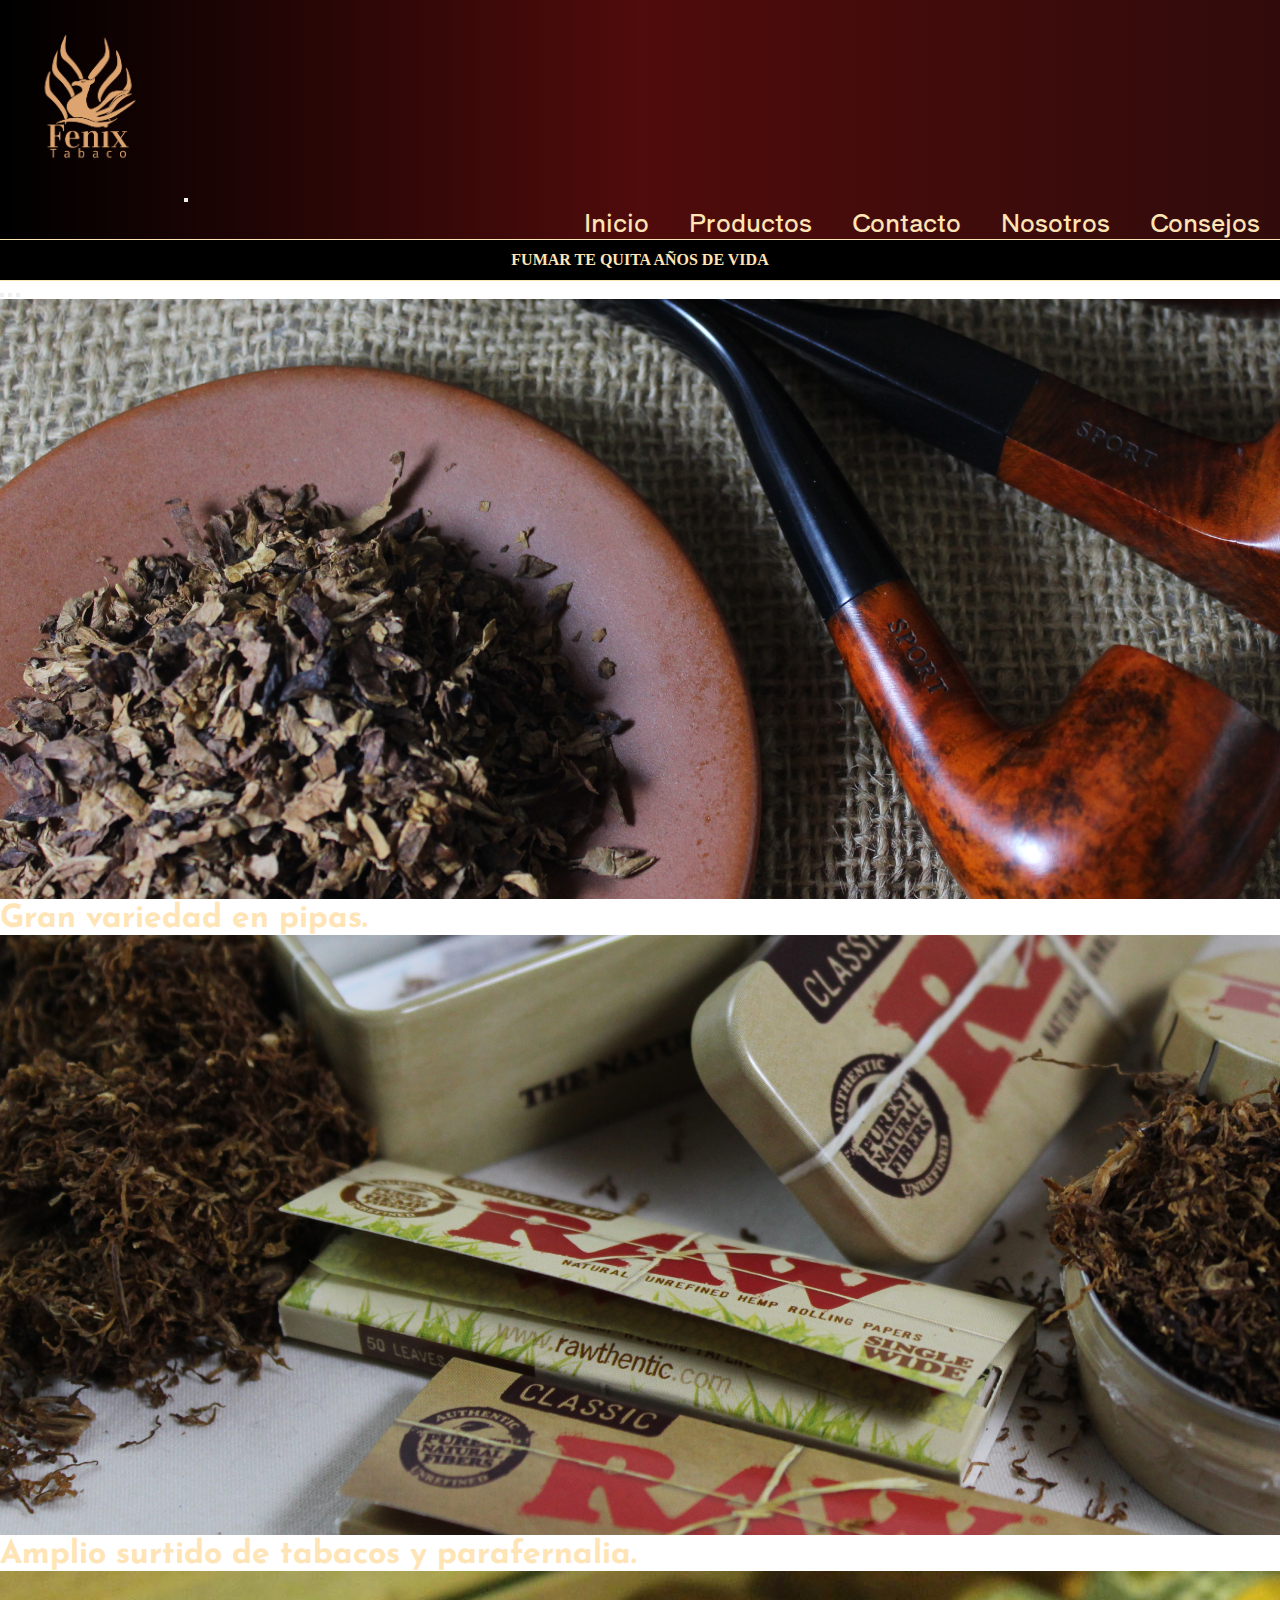
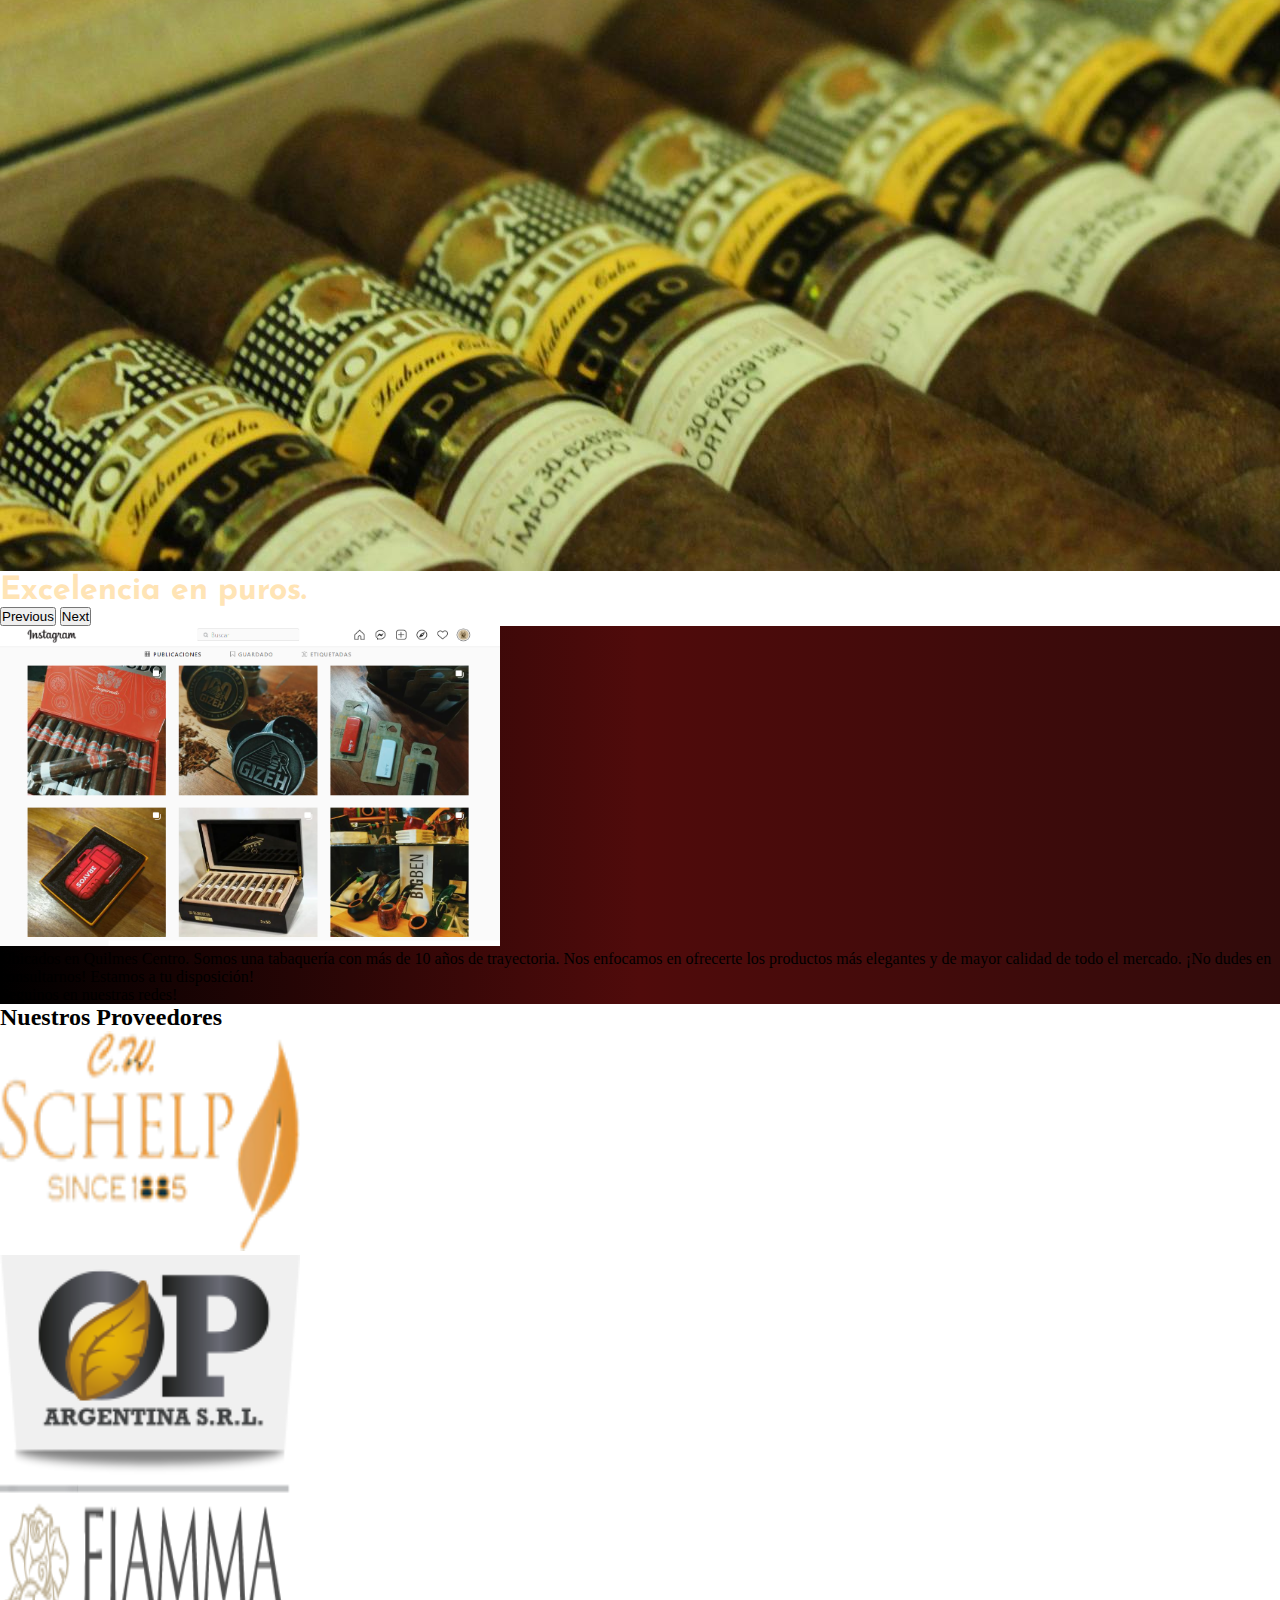
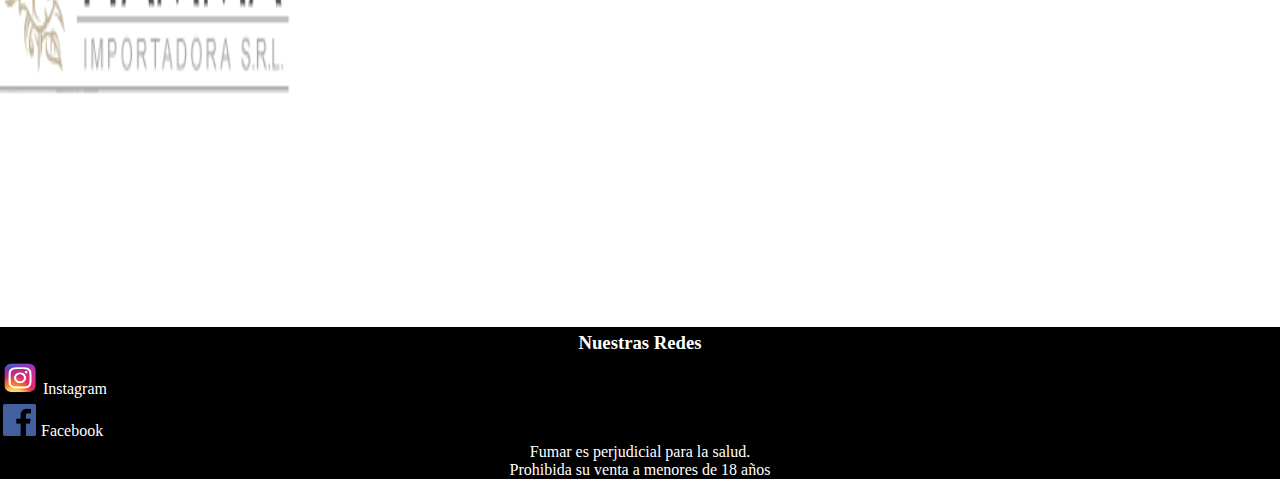
<file: index.html>
<!DOCTYPE html>
<html lang="en">

<head>
  <meta charset="UTF-8">
  <meta http-equiv="X-UA-Compatible" content="IE=edge">
  <meta name="viewport" content="width=device-width, initial-scale=1.0">
  <title>Fenix Tabaco | Home </title>
  <meta name="keywords" content="tabaco, cigarrillo, fumar, encendedor, pipa, filtro">
  <meta name="description" content="Somos una tabaquería con más de 10 años de trayectoria. Ubicados en Quilmes centro, vendemos todo tipo de productos de calidad y excelencia en el mercado">
  <link rel="shortcut icon" href="./img/Logo2.png">
  <link rel="stylesheet" href="./SASS/style.css">
  <link href="https://cdn.jsdelivr.net/npm/bootstrap@5.1.3/dist/css/bootstrap.min.css" rel="stylesheet"
    integrity="sha384-1BmE4kWBq78iYhFldvKuhfTAU6auU8tT94WrHftjDbrCEXSU1oBoqyl2QvZ6jIW3" crossorigin="anonymous">
  <link rel="preconnect" href="https://fonts.googleapis.com">
  <link rel="preconnect" href="https://fonts.gstatic.com" crossorigin>
  <link href="https://fonts.googleapis.com/css2?family=Shippori+Antique&display=swap" rel="stylesheet">
  <link href="https://fonts.googleapis.com/css2?family=Josefin+Sans:ital,wght@1,100;1,700&display=swap"
    rel="stylesheet">
  <link rel="stylesheet" href="https://cdnjs.cloudflare.com/ajax/libs/animate.css/4.1.1/animate.min.css" />

</head>

<body>

  <header class="header">

    <nav class="navbar navbar-expand-lg headerBg navbar-dark">
      <div class="container-fluid">

        <a href="./index.html"><img src="./img/Logo2.png" width="180" height="200" alt="Logo"></a>

        <button class="navbar-toggler" type="button" data-bs-toggle="collapse" data-bs-target="#navbarSupportedContent"
          aria-controls="navbarSupportedContent" aria-expanded="false" aria-label="Toggle navigation">
          <span class="navbar-toggler-icon"></span>
        </button>

        <div class="collapse navbar-collapse" id="navbarSupportedContent">
          <ul class="headerLista">
            <li class="nav-item">
              <a href="./index.html">Inicio</a>
            </li>
            <li class="nav-item">
              <a href="./views/productos.html">Productos</a>
            </li>
            <li class="nav-item">
              <a href="./views/contacto.html">Contacto</a>
            </li>
            <li class="nav-item">
              <a class="mobileNone" href="./views/nosotros.html">Nosotros</a>
            </li>
            <li class="nav-item">
              <a class="mobileNone" href="./views/info.html">Consejos</a>
            </li>
        </div>
      </div>
    </nav>

  </header>


  <div class="avisoTitle fd-tl">
    <h4>FUMAR TE QUITA AÑOS DE VIDA</h4>
  </div>

  <main class="containerMain bg-dark">
    <article class="mainDesc">

      <div id="carouselExampleCaptions" class="carousel slide" data-bs-ride="carousel">
        <div class="carousel-indicators">
          <button type="button" data-bs-target="#carouselExampleCaptions" data-bs-slide-to="0" class="active"
            aria-current="true" aria-label="Slide 1"></button>
          <button type="button" data-bs-target="#carouselExampleCaptions" data-bs-slide-to="1"
            aria-label="Slide 2"></button>
          <button type="button" data-bs-target="#carouselExampleCaptions" data-bs-slide-to="2"
            aria-label="Slide 3"></button>
        </div>
        <div class="carousel-inner container-fluid ">
          <div class="carousel-item active">
            <img src="./img/carrusel3.jpg" class="d-block w-100" height="" alt="...">
            <div class="carousel-caption d-md-block mainText">
              <p>Gran variedad en pipas.</p>
            </div>
          </div>
          <div class="carousel-item">
            <img src="./img/carrusel2.jpg" class="d-block w-100" height="" alt="...">
            <div class="carousel-caption d-md-block mainText">

              <p>Amplio surtido de tabacos y parafernalia.</p>
            </div>
          </div>
          <div class="carousel-item">
            <img src="./img/carrusel1.jpg" class="d-block w-100" height="" alt="...">
            <div class="carousel-caption d-md-block mainText">

              <p>Excelencia en puros.</p>
            </div>
          </div>
        </div>
        <button class="carousel-control-prev" type="button" data-bs-target="#carouselExampleCaptions"
          data-bs-slide="prev">
          <span class="carousel-control-prev-icon" aria-hidden="true"></span>
          <span class="visually-hidden">Previous</span>
        </button>
        <button class="carousel-control-next" type="button" data-bs-target="#carouselExampleCaptions"
          data-bs-slide="next">
          <span class="carousel-control-next-icon" aria-hidden="true"></span>
          <span class="visually-hidden">Next</span>
        </button>
      </div>
    </article>
  </main>

  <section class="containerSection">

    <div class="container-fluid">
      <div class="row">
        <div class="col-12 col-md-4 p-5">
          <a href="https://www.instagram.com/fenixtabaco/" target="_blank"><img src="./img/igfenix.png" width="500"
              height="320" alt="ig"></a>
        </div>
        <div class="col-12 col-md-8 row align-items-center">
          <p class="row animate__animated animate__shakeY text-light fs-3 text-light fst-italic">Ubicados en Quilmes Centro. Somos una tabaquería con más de 10 años de trayectoria. Nos enfocamos en
            ofrecerte los productos más elegantes y de mayor calidad de todo el mercado. ¡No dudes en
            consultarnos! Estamos a tu disposición!</p>
          <p class="row animate__animated animate__shakeY text-light fs-3 text-light fst-italic">Seguinos en nuestras redes!</p>
        </div>
      </div>
    </div>

  </section>

  <section>
    <aside class="containerAside">

      <div class="container-fluid p-3 bg-dark containerImg">
        <div class="row justify-content-center">

          <div class="row col-12 text-light containerTitle">
            <h2 class="row justify-content-center pb-5">Nuestros Proveedores</h2>
          </div>

          <div class="row justify-content-center col-12 col-md-6 col-lg-3">
            <img class="logo1" src="./img/prov1.png" alt="proveedor">
          </div>

          <div class="row justify-content-center col-12 col-md-6 col-lg-3">
            <img class="logo2" src="./img/prov2.png" alt="proveedor">
          </div>

          <div class="row justify-content-center col-12 col-md-6 col-lg-3">
            <img class="logo3" src="./img/prov3.png" alt="proveedor">
          </div>

          <div class="row justify-content-center col-12 col-md-6 col-lg-3">
            <img class="logo4" src="./img/prov4.png" alt="proveedor">
          </div>

        </div>
      </div>
      </div>

    </aside>
  </section>


  <footer class="footer fd-tl">
    <h3>Nuestras Redes</h3>
    <div class="footerLink">

      <a href="https://www.instagram.com/fenixtabaco/" target="_blank"><img src="./img/insta.png" width="35" height="32"
          alt="Instagram"><span>Instagram</span></a>
      <a href="https://www.facebook.com/fenixtabacoquilmes/" target="_blank"><img src="./img/face.png" width="33"
          height="32" alt="Facebook"><span>Facebook</span></a>
    </div>

    <div class="footerLey">
      <p>Fumar es perjudicial para la salud.</p>
      <p>Prohibida su venta a menores de 18 años</p>
    </div>

  </footer>

  <script src="https://cdn.jsdelivr.net/npm/bootstrap@5.1.3/dist/js/bootstrap.bundle.min.js"
    integrity="sha384-ka7Sk0Gln4gmtz2MlQnikT1wXgYsOg+OMhuP+IlRH9sENBO0LRn5q+8nbTov4+1p"
    crossorigin="anonymous"></script>

</body>

</html>
</file>
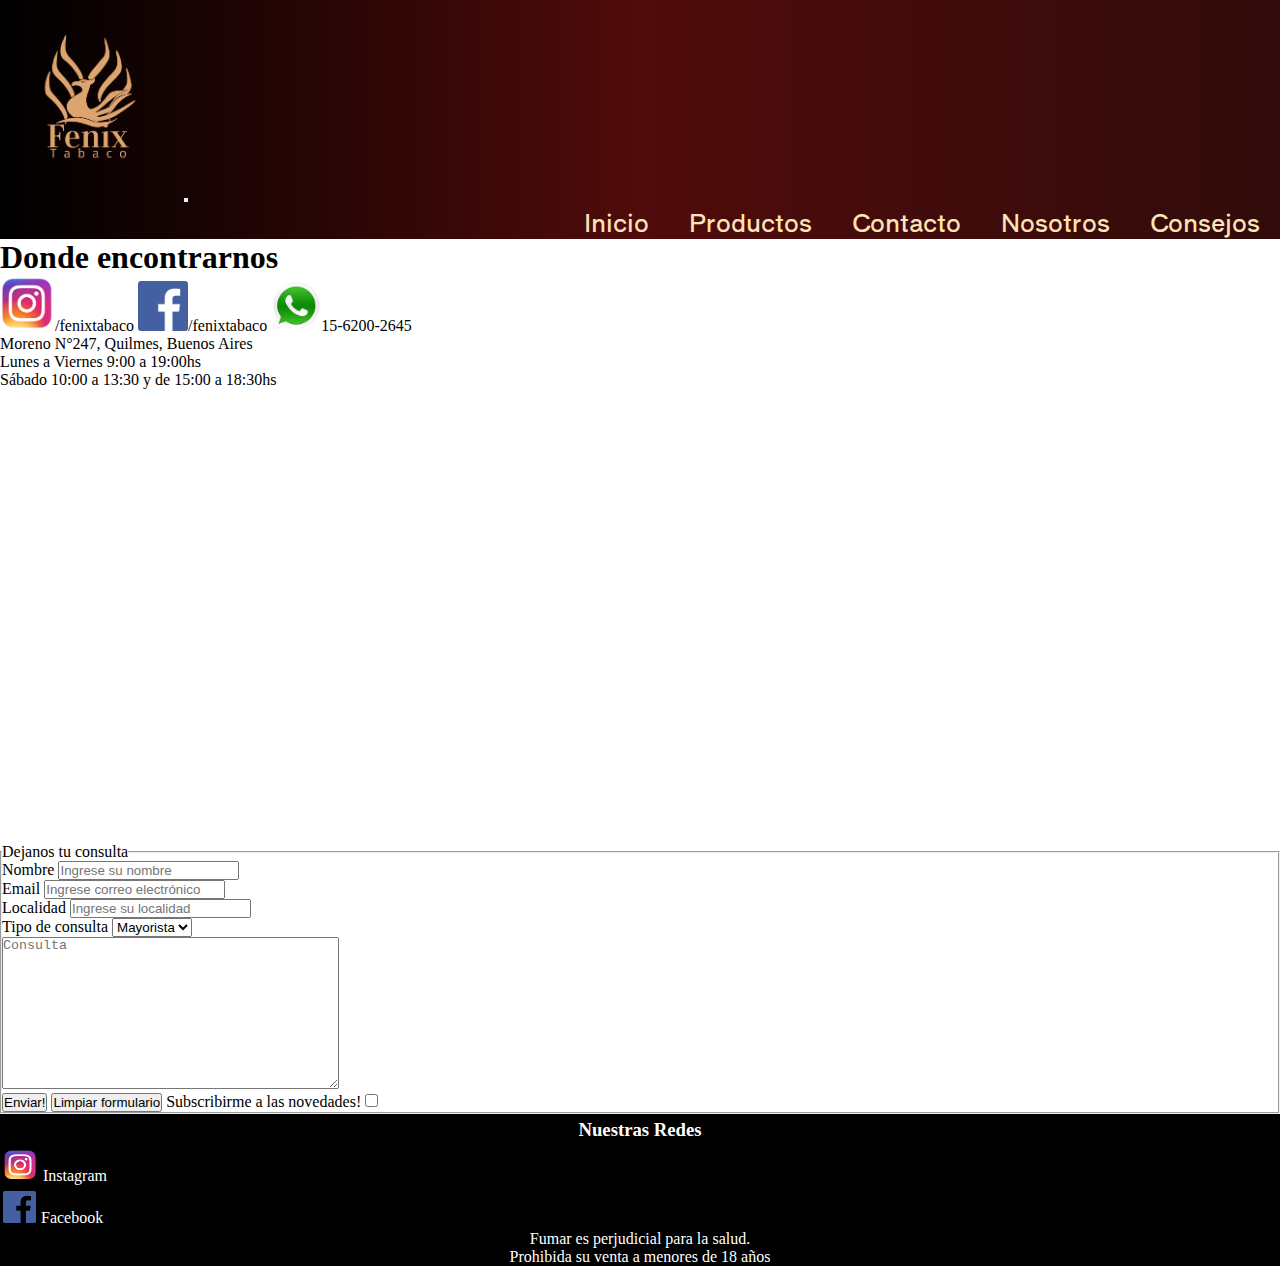
<file: views/contacto.html>
<!DOCTYPE html>
<html lang="en">

<head>
    <meta charset="UTF-8">
    <meta http-equiv="X-UA-Compatible" content="IE=edge">
    <meta name="viewport" content="width=device-width, initial-scale=1.0">
    <title>Fenix Tabaco | Contacto</title>
    <meta name="keywords" content="tabaco, cigarrillo, fumar, encendedor, pipa, filtro">
    <meta name="description" content="Somos una tabaquería con más de 10 años de trayectoria. Ubicados en Quilmes centro, vendemos todo tipo de productos de calidad y excelencia en el mercado">
    <link rel="shortcut icon" href="../img/Logo2.png">
    <link rel="stylesheet" href="../SASS/style.css">
    <link href="https://cdn.jsdelivr.net/npm/bootstrap@5.1.3/dist/css/bootstrap.min.css" rel="stylesheet"
        integrity="sha384-1BmE4kWBq78iYhFldvKuhfTAU6auU8tT94WrHftjDbrCEXSU1oBoqyl2QvZ6jIW3" crossorigin="anonymous">
    <link rel="preconnect" href="https://fonts.googleapis.com">
    <link rel="preconnect" href="https://fonts.gstatic.com" crossorigin>
    <link href="https://fonts.googleapis.com/css2?family=Shippori+Antique&display=swap" rel="stylesheet">
    <link href="https://fonts.googleapis.com/css2?family=Josefin+Sans:ital,wght@1,100;1,700&display=swap"
        rel="stylesheet">
</head>


<body>

    <header class="header">

        <nav class="navbar navbar-expand-lg headerBg navbar-dark ">
            <div class="container-fluid">

                <a href="../index.html"><img src="../img/Logo2.png" width="180" height="200" alt="Logo"></a>

                <button class="navbar-toggler" type="button" data-bs-toggle="collapse"
                    data-bs-target="#navbarSupportedContent" aria-controls="navbarSupportedContent"
                    aria-expanded="false" aria-label="Toggle navigation">
                    <span class="navbar-toggler-icon"></span>
                </button>

                <div class="collapse navbar-collapse" id="navbarSupportedContent">
                    <ul class="headerLista">
                        <li class="nav-item">
                            <a href="../index.html">Inicio</a>
                        </li>
                        <li class="nav-item">
                            <a href="./productos.html">Productos</a>
                        </li>
                        <li class="nav-item">
                            <a href="./contacto.html">Contacto</a>
                        </li>
                        <li class="nav-item">
                            <a class="mobileNone" href="./nosotros.html">Nosotros</a>
                        </li>
                        <li class="nav-item">
                            <a class="mobileNone" href="./info.html">Consejos</a>
                        </li>
                </div>
            </div>
        </nav>
    </header>

    <div class="titleContact fd-tl">
        <h1>Donde encontrarnos</h1>
    </div>

    <main class="containerContacto fd-ns">

        <article class="contacto">


            <div class="contactoRedes">
                <div class="contactoIcon">
                    <img src="../img/insta.png" width="55" height="55" alt=""><span>/fenixtabaco</span>
                    <img src="../img/face.png" width="50" height="50" alt=""><span>/fenixtabaco</span>
                    <img src="../img/wp.png" width="50" height="50" alt=""><span>15-6200-2645</span>
                </div>
                
                <div class="contactoDireccion">
                    <p>Moreno N°247, Quilmes, Buenos Aires</p>
                    <p>Lunes a Viernes 9:00 a 19:00hs</p>
                    <p>Sábado 10:00 a 13:30 y de 15:00 a 18:30hs</p>
                </div>
            </div>

            <div>
                <iframe class="contactoMapa"
                    src="https://www.google.com/maps/embed?pb=!1m18!1m12!1m3!1d204.97152496490645!2d-58.262898691598274!3d-34.716669639702005!2m3!1f0!2f0!3f0!3m2!1i1024!2i768!4f13.1!3m3!1m2!1s0x95a32e15194022c1%3A0xb30a63460f00228!2sFenix%20Tabaco!5e0!3m2!1ses!2sar!4v1637787140556!5m2!1ses!2sar"
                    width="600" height="450" style="border:0;" allowfullscreen="" loading="lazy"></iframe>
            </div>

        </article>
    </main>

    <section class="containerFormulario">
        <form action="" method="get">

            <fieldset class="containerFormularioA">
                <legend>Dejanos tu consulta</legend>

                <div class="form">
                    <label for="nombre"> Nombre</label>
                    <input type="text" id="nombre" placeholder="Ingrese su nombre" required>
                </div>

                <div class="form">
                    <label for="email"> Email</label>
                    <input type="email" name="email" id="email" placeholder="Ingrese correo electrónico" required>
                </div>

                <div class="form"><label for="localidad"> Localidad</label>
                    <input type="text" id="localidad" placeholder="Ingrese su localidad">
                </div>

                <div class="form">
                    <label for="Sucursales">Tipo de consulta</label>
                    <select name="Sucursales" id="Sucursales">
                        <option value="Q">Mayorista</option>
                        <option value="B">Minorista</option>
                    </select>
                </div>


                <textarea class="form" name="" id="" cols="40" rows="10" placeholder="Consulta"></textarea>

                <div class="containerFormularioSc">
                    <input class="boton" type="submit" value="Enviar!">
                    <input class="boton" type="reset" value="Limpiar formulario">

                    <label class="check" for="subs"> Subscribirme a las novedades!</label>
                    <input class="check" type="checkbox" id="subs">
                </div>

            </fieldset>
        </form>
    </section>


    <footer class="footer fd-tl">
        <h3>Nuestras Redes</h3>
        <div class="footerLink">

            <a href="https://www.instagram.com/fenixtabaco/" target="_blank"><img src="../img/insta.png" width="35"
                    height="32" alt="Instagram"><span class="contentFooterRedes">Instagram</span></a>
            <a href="https://www.facebook.com/fenixtabacoquilmes/" target="_blank"><img src="../img/face.png" width="33"
                    height="32" alt="Facebook"><span class="contentFooterRedes2">Facebook</span></a>
        </div>

        <div class="footerLey">
            <p>Fumar es perjudicial para la salud.</p>
            <p>Prohibida su venta a menores de 18 años</p>
        </div>

    </footer>

    <script src="https://cdn.jsdelivr.net/npm/bootstrap@5.1.3/dist/js/bootstrap.bundle.min.js"
        integrity="sha384-ka7Sk0Gln4gmtz2MlQnikT1wXgYsOg+OMhuP+IlRH9sENBO0LRn5q+8nbTov4+1p"
        crossorigin="anonymous"></script>



</body>

</html>
</file>
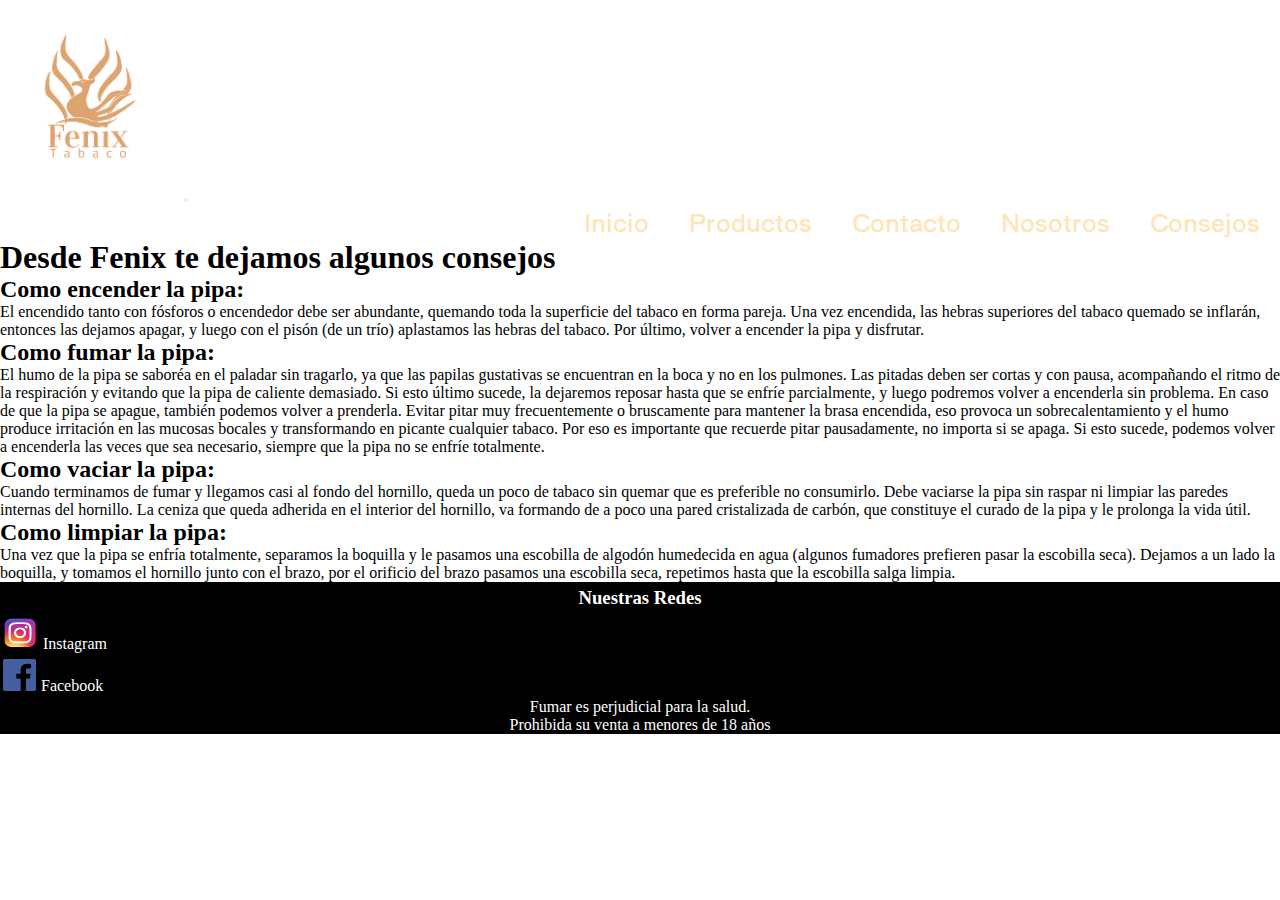
<file: views/info.html>
<!DOCTYPE html>
<html lang="en">

<head>
    <meta charset="UTF-8">
    <meta http-equiv="X-UA-Compatible" content="IE=edge">
    <meta name="viewport" content="width=device-width, initial-scale=1.0">
    <title>Fenix Tabaco | Consejos</title>
    <meta name="keywords" content="tabaco, cigarrillo, fumar, encendedor, pipa, filtro">
    <meta name="description" content="Somos una tabaquería con más de 10 años de trayectoria. Ubicados en Quilmes centro, vendemos todo tipo de productos de calidad y excelencia en el mercado">
    <link rel="shortcut icon" href="../img/Logo2.png">
    <link rel="stylesheet" href="../SASS/style.css">
    <link href="https://cdn.jsdelivr.net/npm/bootstrap@5.1.3/dist/css/bootstrap.min.css" rel="stylesheet"
        integrity="sha384-1BmE4kWBq78iYhFldvKuhfTAU6auU8tT94WrHftjDbrCEXSU1oBoqyl2QvZ6jIW3" crossorigin="anonymous">
    <link rel="preconnect" href="https://fonts.googleapis.com">
    <link rel="preconnect" href="https://fonts.gstatic.com" crossorigin>
    <link href="https://fonts.googleapis.com/css2?family=Shippori+Antique&display=swap" rel="stylesheet">
    <link href="https://fonts.googleapis.com/css2?family=Josefin+Sans:ital,wght@1,100;1,700&display=swap"
        rel="stylesheet">
    <link rel="stylesheet" href="https://cdnjs.cloudflare.com/ajax/libs/animate.css/4.1.1/animate.min.css" />
</head>

<body>

    <header class="header">

        <nav class="navbar navbar-expand-lg navbar-dark fd-hd">
            <div class="container-fluid">

                <a href="../index.html"><img src="../img/Logo2.png" width="180" height="200" alt="Logo"></a>

                <button class="navbar-toggler" type="button" data-bs-toggle="collapse"
                    data-bs-target="#navbarSupportedContent" aria-controls="navbarSupportedContent"
                    aria-expanded="false" aria-label="Toggle navigation">
                    <span class="navbar-toggler-icon"></span>
                </button>

                <div class="collapse navbar-collapse" id="navbarSupportedContent">
                    <ul class="headerLista">
                        <li class="nav-item fontList">
                            <a href="../index.html">Inicio</a>
                        </li>
                        <li class="nav-item">
                            <a href="./productos.html">Productos</a>
                        </li>
                        <li class="nav-item">
                            <a href="./contacto.html">Contacto</a>
                        </li>
                        <li class="nav-item">
                            <a class="mobileNone" href="./nosotros.html">Nosotros</a>
                        </li>
                        <li class="nav-item">
                            <a class="mobileNone" href="./info.html">Consejos</a>
                        </li>
                </div>
            </div>
        </nav>
    </header>

    <div class="consejo fd-tl">
        <h1>Desde Fenix te dejamos algunos consejos</h1>
    </div>

    <main class="consejoTexto fd-hn">

        <div>
            <h2>Como encender la pipa:</h2>
            <p class="fd-na animate__animated animate__backInDown">
                El encendido tanto con fósforos o encendedor debe ser abundante, quemando toda la superficie del tabaco en forma pareja.
                Una vez encendida, las hebras superiores del tabaco quemado se inflarán, entonces las dejamos apagar, y luego con el
                pisón (de un trío) aplastamos las hebras del tabaco. Por último, volver a encender la pipa y disfrutar.
            </p>
        </div>

        <div>
            <h2>Como fumar la pipa:</h2>
            <p class="fd-na animate__animated animate__backInDown">
                El humo de la pipa se saboréa en el paladar sin tragarlo, ya que las papilas gustativas se encuentran en la boca
                y no en los pulmones. Las pitadas deben ser cortas y con pausa, acompañando el ritmo de la respiración y evitando
                que la pipa de caliente demasiado. Si esto último sucede, la dejaremos reposar hasta que se enfríe parcialmente, y luego podremos volver a encenderla sin problema. En caso de que la pipa se apague, también podemos volver a prenderla.
                <span>Evitar pitar muy frecuentemente o bruscamente para mantener la brasa encendida, eso provoca un sobrecalentamiento
                    y el humo produce irritación en las mucosas bocales y transformando en picante cualquier tabaco. Por eso es importante que recuerde pitar pausadamente, no importa si se apaga. Si esto sucede, podemos volver a encenderla las veces que sea necesario, siempre que la pipa no se enfríe totalmente.
                </span>
            </p>
        </div>

        <div>
            <h2>Como vaciar la pipa:</h2>
            <p class="fd-na animate__animated animate__backInDown">Cuando terminamos de fumar y llegamos casi al fondo del hornillo, queda un poco de tabaco sin quemar que es preferible no consumirlo. Debe vaciarse la pipa sin raspar ni limpiar las paredes internas del hornillo. La ceniza que queda adherida en el interior del hornillo, va formando de a poco una pared cristalizada de carbón, que constituye el curado de la pipa y le prolonga la vida útil.</p>
        </div>

        <div>
            <h2>Como limpiar la pipa:</h2>
            <p class="fd-na animate__animated animate__backInDown">
                Una vez que la pipa se enfría totalmente, separamos la boquilla y le pasamos una escobilla de algodón humedecida en agua (algunos fumadores prefieren pasar la escobilla seca). Dejamos a un lado la boquilla, y tomamos el hornillo junto con el brazo, por el orificio del brazo pasamos una escobilla seca, repetimos hasta que la escobilla salga limpia.
            </p>
        </div>
    </main>

    <footer class="footer fd-tl">
        <h3>Nuestras Redes</h3>
        <div class="footerLink">

            <a href="https://www.instagram.com/fenixtabaco/" target="_blank"><img src="../img/insta.png" width="35"
                    height="32" alt="Instagram"><span class="contentFooterRedes">Instagram</span></a>
            <a href="https://www.facebook.com/fenixtabacoquilmes/" target="_blank"><img src="../img/face.png" width="33"
                    height="32" alt="Facebook"><span class="contentFooterRedes2">Facebook</span></a>
        </div>

        <div class="footerLey">
            <p>Fumar es perjudicial para la salud.</p>
            <p>Prohibida su venta a menores de 18 años</p>
        </div>

    </footer>

    <script src="https://cdn.jsdelivr.net/npm/bootstrap@5.1.3/dist/js/bootstrap.bundle.min.js"
    integrity="sha384-ka7Sk0Gln4gmtz2MlQnikT1wXgYsOg+OMhuP+IlRH9sENBO0LRn5q+8nbTov4+1p"
    crossorigin="anonymous"></script>


</body>

</html>
</file>
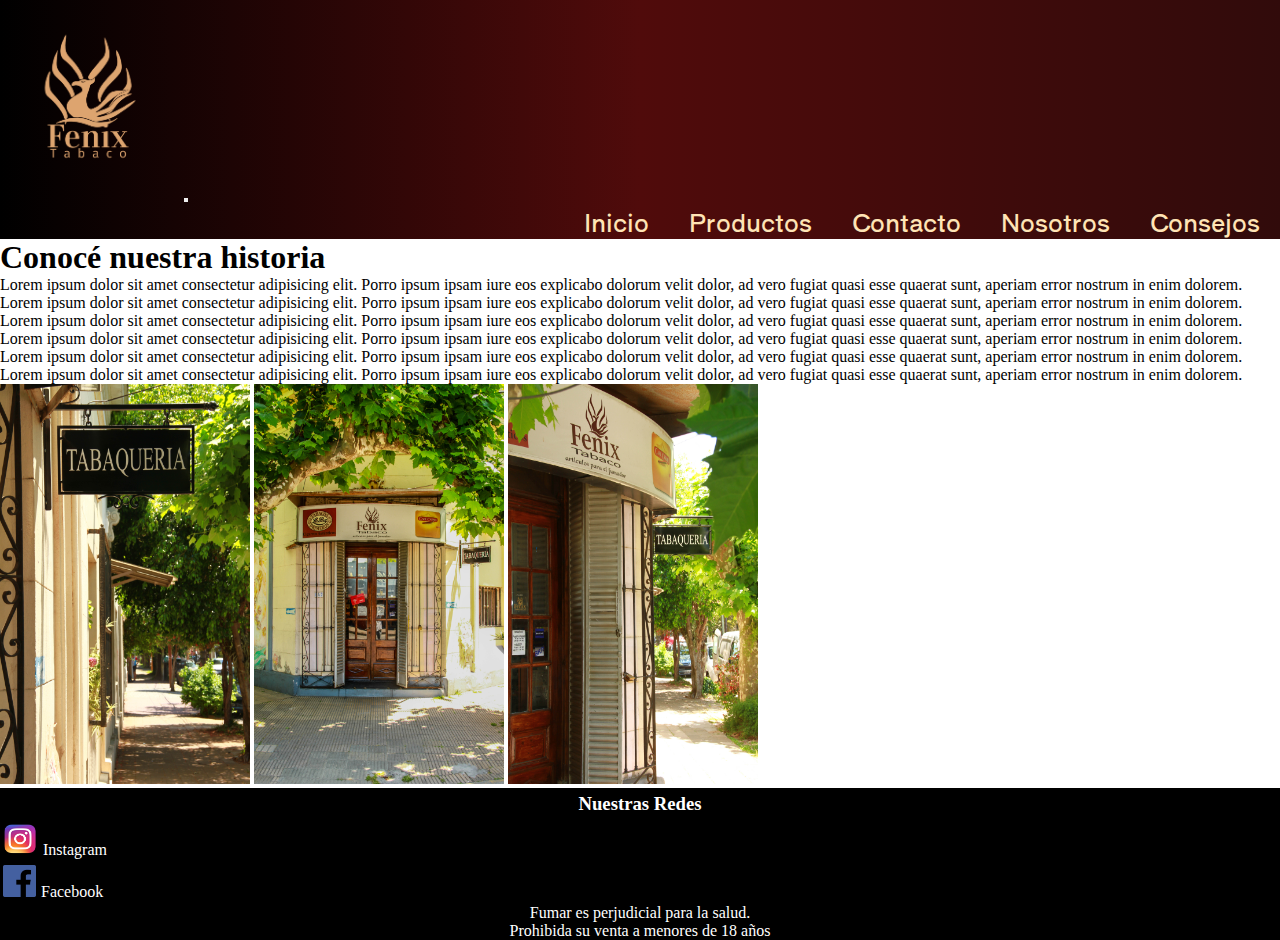
<file: views/nosotros.html>
<!DOCTYPE html>
<html lang="en">

<head>
    <meta charset="UTF-8">
    <meta http-equiv="X-UA-Compatible" content="IE=edge">
    <meta name="viewport" content="width=device-width, initial-scale=1.0">
    <title>Fenix Tabaco | Nosotros</title>
    <meta name="keywords" content="tabaco, cigarrillo, fumar, encendedor, pipa, filtro">
    <meta name="description" content="Somos una tabaquería con más de 10 años de trayectoria. Ubicados en Quilmes centro, vendemos todo tipo de productos de calidad y excelencia en el mercado">
    <link rel="shortcut icon" href="../img/Logo2.png">
    <link rel="stylesheet" href="../SASS/style.css">
    <link href="https://cdn.jsdelivr.net/npm/bootstrap@5.1.3/dist/css/bootstrap.min.css" rel="stylesheet"
        integrity="sha384-1BmE4kWBq78iYhFldvKuhfTAU6auU8tT94WrHftjDbrCEXSU1oBoqyl2QvZ6jIW3" crossorigin="anonymous">
    <link rel="preconnect" href="https://fonts.googleapis.com">
    <link rel="preconnect" href="https://fonts.gstatic.com" crossorigin>
    <link href="https://fonts.googleapis.com/css2?family=Shippori+Antique&display=swap" rel="stylesheet">
    <link href="https://fonts.googleapis.com/css2?family=Josefin+Sans:ital,wght@1,100;1,700&display=swap"
        rel="stylesheet">
    <link rel="stylesheet" href="https://cdnjs.cloudflare.com/ajax/libs/animate.css/4.1.1/animate.min.css" />

</head>

<body>

    <header class="header">

        <nav class="navbar navbar-expand-lg headerBg navbar-dark ">
            <div class="container-fluid">

                <a href="../index.html"><img src="../img/Logo2.png" width="180" height="200" alt="Logo"></a>

                <button class="navbar-toggler" type="button" data-bs-toggle="collapse"
                    data-bs-target="#navbarSupportedContent" aria-controls="navbarSupportedContent"
                    aria-expanded="false" aria-label="Toggle navigation">
                    <span class="navbar-toggler-icon"></span>
                </button>

                <div class="collapse navbar-collapse" id="navbarSupportedContent">
                    <ul class="headerLista">
                        <li class="nav-item fontList">
                            <a href="../index.html">Inicio</a>
                        </li>
                        <li class="nav-item">
                            <a href="./productos.html">Productos</a>
                        </li>
                        <li class="nav-item">
                            <a href="./contacto.html">Contacto</a>
                        </li>
                        <li class="nav-item">
                            <a class="mobileNone" href="./nosotros.html">Nosotros</a>
                        </li>
                        <li class="nav-item">
                            <a class="mobileNone" href="./info.html">Consejos</a>
                        </li>
                </div>
            </div>
        </nav>
    </header>


    <div class="historiaTitle fd-tl">
        <h1>Conocé nuestra historia</h1>
    </div>

    <main class="nuestraHistoria fd-ns">
        <p class=" animate__animated animate__backInDown">
            Lorem ipsum dolor sit amet consectetur adipisicing elit. Porro ipsum ipsam iure eos explicabo dolorum velit
            dolor, ad vero fugiat quasi esse quaerat sunt, aperiam error nostrum in enim dolorem.
            Lorem ipsum dolor sit amet consectetur adipisicing elit. Porro ipsum ipsam iure eos explicabo dolorum velit
            dolor, ad vero fugiat quasi esse quaerat sunt, aperiam error nostrum in enim dolorem.
            Lorem ipsum dolor sit amet consectetur adipisicing elit. Porro ipsum ipsam iure eos explicabo dolorum velit
            dolor, ad vero fugiat quasi esse quaerat sunt, aperiam error nostrum in enim dolorem.
            Lorem ipsum dolor sit amet consectetur adipisicing elit. Porro ipsum ipsam iure eos explicabo dolorum velit
            dolor, ad vero fugiat quasi esse quaerat sunt, aperiam error nostrum in enim dolorem.
            Lorem ipsum dolor sit amet consectetur adipisicing elit. Porro ipsum ipsam iure eos explicabo dolorum velit
            dolor, ad vero fugiat quasi esse quaerat sunt, aperiam error nostrum in enim dolorem.
            Lorem ipsum dolor sit amet consectetur adipisicing elit. Porro ipsum ipsam iure eos explicabo dolorum velit
            dolor, ad vero fugiat quasi esse quaerat sunt, aperiam error nostrum in enim dolorem.
        </p>
    </main>

    <section class="galeria">

        <div class="galeriaFotos">
            <img class="foto1" src="../img/galeria (1).jpg" width="250" height="400" alt="foto">
            <img class="foto2" src="../img/galeria (2).jpg" width="250" height="400" alt="foto">
            <img class="foto3" src="../img/galeria (4).jpg" width="250" height="400" alt="foto">
        </div>
    </section>

    <footer class="footer fd-tl">
        <h3>Nuestras Redes</h3>
        <div class="footerLink">

            <a href="https://www.instagram.com/fenixtabaco/" target="_blank"><img src="../img/insta.png" width="35"
                    height="32" alt="Instagram"><span class="contentFooterRedes">Instagram</span></a>
            <a href="https://www.facebook.com/fenixtabacoquilmes/" target="_blank"><img src="../img/face.png" width="33"
                    height="32" alt="Facebook"><span class="contentFooterRedes2">Facebook</span></a>
        </div>

        <div class="footerLey">
            <p>Fumar es perjudicial para la salud.</p>
            <p>Prohibida su venta a menores de 18 años</p>
        </div>

    </footer>

    <script src="https://cdn.jsdelivr.net/npm/bootstrap@5.1.3/dist/js/bootstrap.bundle.min.js"
        integrity="sha384-ka7Sk0Gln4gmtz2MlQnikT1wXgYsOg+OMhuP+IlRH9sENBO0LRn5q+8nbTov4+1p"
        crossorigin="anonymous"></script>



</body>

</html>
</file>
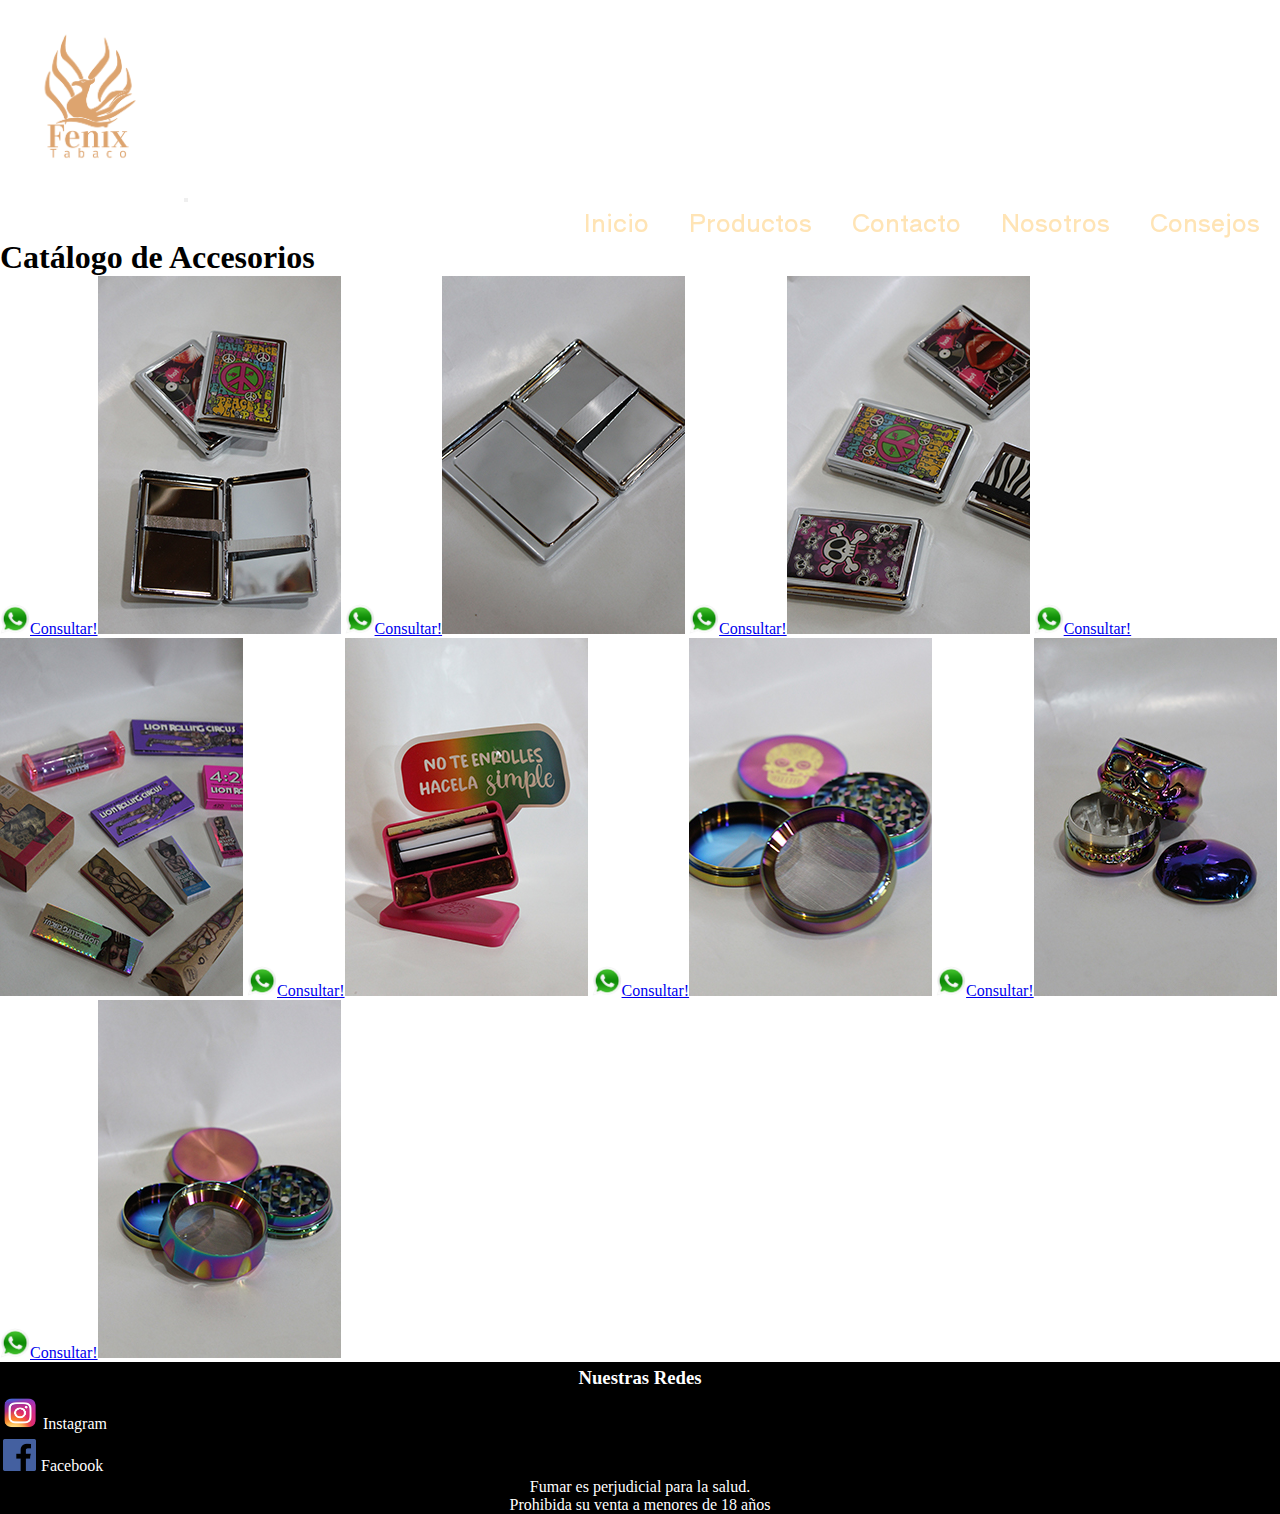
<file: views/products/accesorios.html>
<!DOCTYPE html>
<html lang="en">
<head>
    <meta charset="UTF-8">
    <meta http-equiv="X-UA-Compatible" content="IE=edge">
    <meta name="viewport" content="width=device-width, initial-scale=1.0">
    <title>Fenix Tabaco</title>
    <meta name="keywords" content="tabaco, cigarrillo, fumar, encendedor, pipa, filtro">
    <meta name="description" content="Somos una tabaquería con más de 10 años de trayectoria. Ubicados en Quilmes centro, vendemos todo tipo de productos de calidad y excelencia en el mercado">
    <link rel="stylesheet" href="../../SASS/style.css">
    <link rel="shortcut icon" href="../../img/Logo2.png">
    <link rel="preconnect" href="https://fonts.googleapis.com">
    <link rel="preconnect" href="https://fonts.gstatic.com" crossorigin>
    <link href="https://fonts.googleapis.com/css2?family=Shippori+Antique&display=swap" rel="stylesheet">
    <link href="https://fonts.googleapis.com/css2?family=Josefin+Sans:ital,wght@1,100;1,700&display=swap"
    rel="stylesheet">
    <link href="https://cdn.jsdelivr.net/npm/bootstrap@5.1.3/dist/css/bootstrap.min.css" rel="stylesheet"
        integrity="sha384-1BmE4kWBq78iYhFldvKuhfTAU6auU8tT94WrHftjDbrCEXSU1oBoqyl2QvZ6jIW3" crossorigin="anonymous">
</head>
<body>

    <header class="header">
        <nav class="navbar navbar-expand-lg navbar-dark fd-hd">
            <div class="container-fluid">
                <a href="../../index.html"><img src="../../img/Logo2.png" width="180" height="200" alt="Logo"></a>

                <button class="navbar-toggler" type="button" data-bs-toggle="collapse"
                    data-bs-target="#navbarSupportedContent" aria-controls="navbarSupportedContent"
                    aria-expanded="false" aria-label="Toggle navigation">
                    <span class="navbar-toggler-icon"></span>
                </button>

                <div class="collapse navbar-collapse" id="navbarSupportedContent">
                    <ul class="headerLista">
                        <li class="nav-item">
                            <a href="../../index.html">Inicio</a>
                        </li>
                        <li class="nav-item">
                            <a href="../productos.html">Productos</a>
                        </li>
                        <li class="nav-item">
                            <a href="../contacto.html">Contacto</a>
                        </li>
                        <li class="nav-item">
                            <a class="mobileNone" href="../nosotros.html">Nosotros</a>
                        </li>
                        <li class="nav-item">
                            <a class="mobileNone" href="../info.html">Consejos</a>
                        </li>
                </div>
            </div>
        </nav>
    </header>

    <div class="tittleAccesorios fd-tl">
        <h1>Catálogo de Accesorios</h1>
    </div>
    

    <main id="containerAccesorios">
        <div class="accesorios fd-na">
            <a href="https://wa.me/5491162002645"><span><img src="../../img/wp.png" width="30" height="30" alt="logowp">Consultar!</span><img class="accesoriosImag" src="../../img/Ac1.jpg" alt="puros"></a>
            <a href="https://wa.me/5491162002645"><span><img src="../../img/wp.png" width="30" height="30" alt="logowp">Consultar!</span><img class="accesoriosImag" src="../../img/Ac2.jpg" alt="puros"></a>
            <a href="https://wa.me/5491162002645"><span><img src="../../img/wp.png" width="30" height="30" alt="logowp">Consultar!</span><img class="accesoriosImag" src="../../img/Ac3.jpg" alt="puros"></a>
            <a href="https://wa.me/5491162002645"><span><img src="../../img/wp.png" width="30" height="30" alt="logowp">Consultar!</span><img class="accesoriosImag" src="../../img/Ac4.jpg" alt="puros"></a>
            <a href="https://wa.me/5491162002645"><span><img src="../../img/wp.png" width="30" height="30" alt="logowp">Consultar!</span><img class="accesoriosImag" src="../../img/Ac5.jpg" alt="puros"></a>
            <a href="https://wa.me/5491162002645"><span><img src="../../img/wp.png" width="30" height="30" alt="logowp">Consultar!</span><img class="accesoriosImag" src="../../img/Ac6.jpg" alt="puros"></a>
            <a href="https://wa.me/5491162002645"><span><img src="../../img/wp.png" width="30" height="30" alt="logowp">Consultar!</span><img class="accesoriosImag" src="../../img/Ac7.jpg" alt="puros"></a>
            <a href="https://wa.me/5491162002645"><span><img src="../../img/wp.png" width="30" height="30" alt="logowp">Consultar!</span><img class="accesoriosImag" src="../../img/Ac8.jpg" alt="puros"></a>
        </div>
    </main>

    <footer class="footer fd-tl">
        <h3>Nuestras Redes</h3>
        <div class="footerLink">

            <a href="https://www.instagram.com/fenixtabaco/" target="_blank"><img src="../../img/insta.png" width="35"
                    height="32" alt="Instagram"><span class="contentFooterRedes">Instagram</span></a>
            <a href="https://www.facebook.com/fenixtabacoquilmes/" target="_blank"><img src="../../img/face.png"
                    width="33" height="32" alt="Facebook"><span class="contentFooterRedes2">Facebook</span></a>
        </div>

        <div class="footerLey">
            <p>Fumar es perjudicial para la salud.</p>
            <p>Prohibida su venta a menores de 18 años</p>
        </div>

    </footer>

    <script src="https://cdn.jsdelivr.net/npm/bootstrap@5.1.3/dist/js/bootstrap.bundle.min.js"
    integrity="sha384-ka7Sk0Gln4gmtz2MlQnikT1wXgYsOg+OMhuP+IlRH9sENBO0LRn5q+8nbTov4+1p"
    crossorigin="anonymous"></script>
</body>
</html>
</file>
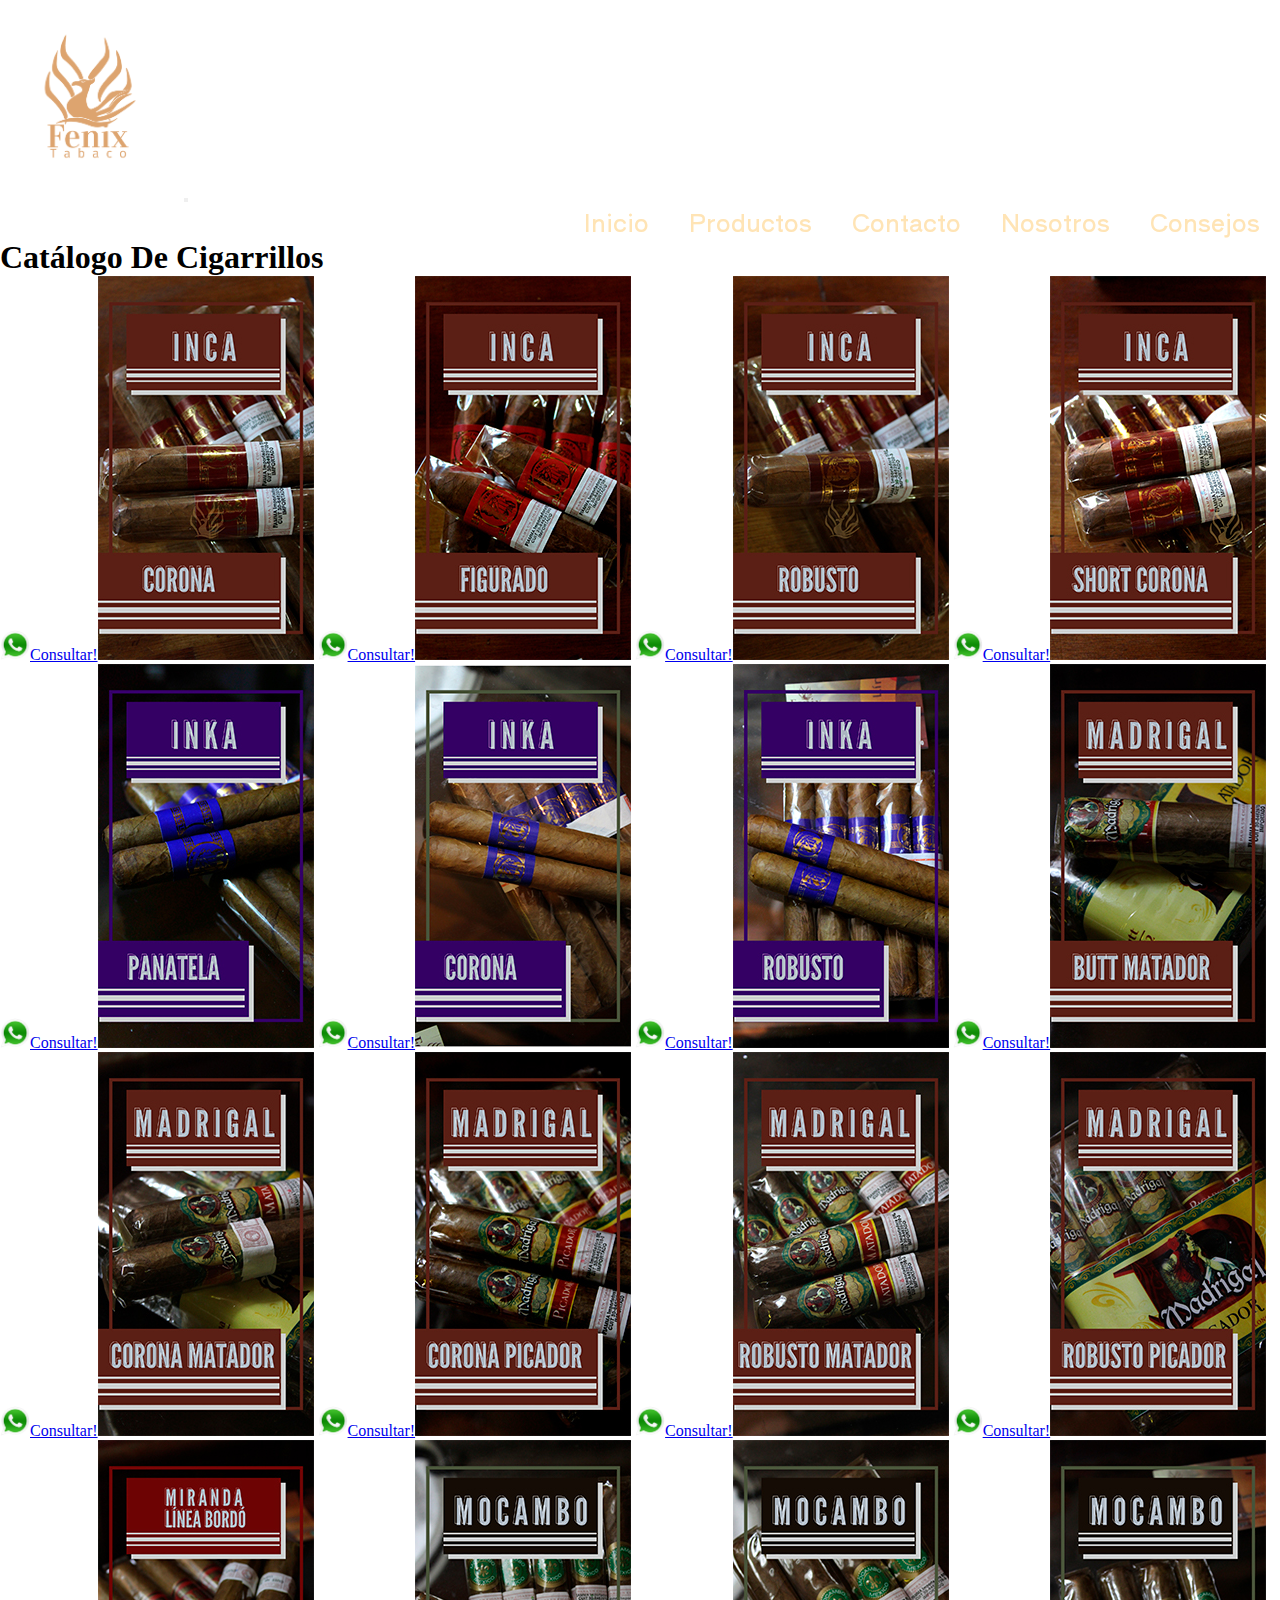
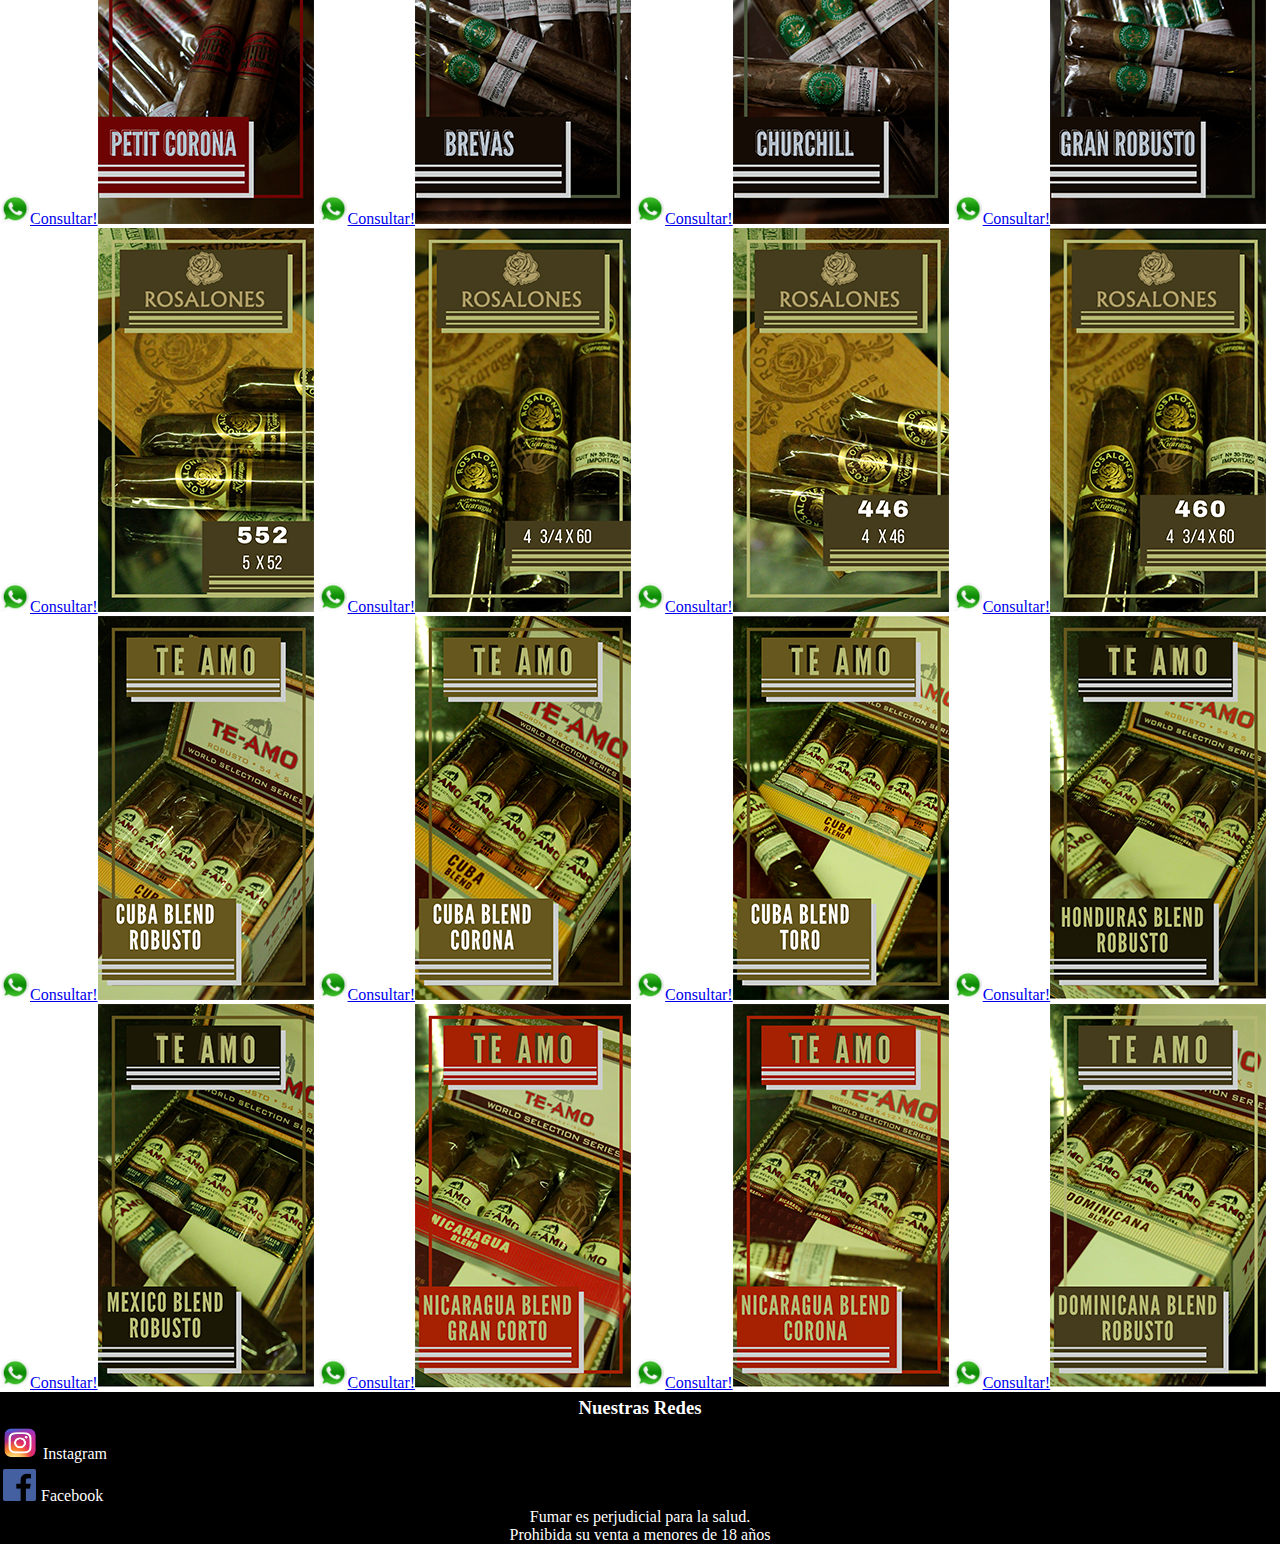
<file: views/products/cigarros.html>
<!DOCTYPE html>
<html lang="en">
<head>
    <meta charset="UTF-8">
    <meta http-equiv="X-UA-Compatible" content="IE=edge">
    <meta name="viewport" content="width=device-width, initial-scale=1.0">
    <title>Fenix Tabaco</title>
    <meta name="keywords" content="tabaco, cigarrillo, fumar, encendedor, pipa, filtro">
    <meta name="description" content="Somos una tabaquería con más de 10 años de trayectoria. Ubicados en Quilmes centro, vendemos todo tipo de productos de calidad y excelencia en el mercado">
    <link rel="stylesheet" href="../../SASS/style.css">
    <link rel="shortcut icon" href="../../img/Logo2.png">
    <link rel="preconnect" href="https://fonts.googleapis.com">
    <link rel="preconnect" href="https://fonts.gstatic.com" crossorigin>
    <link href="https://fonts.googleapis.com/css2?family=Shippori+Antique&display=swap" rel="stylesheet">
    <link href="https://fonts.googleapis.com/css2?family=Josefin+Sans:ital,wght@1,100;1,700&display=swap"
    rel="stylesheet">
    <link href="https://cdn.jsdelivr.net/npm/bootstrap@5.1.3/dist/css/bootstrap.min.css" rel="stylesheet"
        integrity="sha384-1BmE4kWBq78iYhFldvKuhfTAU6auU8tT94WrHftjDbrCEXSU1oBoqyl2QvZ6jIW3" crossorigin="anonymous">
</head>
<body>
    <header class="header">
        <nav class="navbar navbar-expand-lg navbar-dark fd-hd">
            <div class="container-fluid">
                <a href="../../index.html"><img src="../../img/Logo2.png" width="180" height="200" alt="Logo"></a>

                <button class="navbar-toggler" type="button" data-bs-toggle="collapse"
                    data-bs-target="#navbarSupportedContent" aria-controls="navbarSupportedContent"
                    aria-expanded="false" aria-label="Toggle navigation">
                    <span class="navbar-toggler-icon"></span>
                </button>

                <div class="collapse navbar-collapse" id="navbarSupportedContent">
                    <ul class="headerLista">
                        <li class="nav-item">
                            <a href="../../index.html">Inicio</a>
                        </li>
                        <li class="nav-item">
                            <a href="../productos.html">Productos</a>
                        </li>
                        <li class="nav-item">
                            <a href="../contacto.html">Contacto</a>
                        </li>
                        <li class="nav-item">
                            <a class="mobileNone" href="../nosotros.html">Nosotros</a>
                        </li>
                        <li class="nav-item">
                            <a class="mobileNone" href="../info.html">Consejos</a>
                        </li>
                </div>
            </div>
        </nav>
    </header>

    <div class="titleCigarros fd-tl">
        <h1>Catálogo De Cigarrillos</h1>
    </div>

    <main id="containerCigarros">
        <div class="cigarros fd-na">
            <a href="https://wa.me/5491162002645"><span><img src="../../img/wp.png" width="30" height="30" alt="logowp">Consultar!</span><img class="cigarrosImag" src="../../img/inca_corona.jpg" alt="puros"></a>
            <a href="https://wa.me/5491162002645"><span><img src="../../img/wp.png" width="30" height="30" alt="logowp">Consultar!</span><img class="cigarrosImag" src="../../img/inca_figurado.jpg" alt="puros"></a>
            <a href="https://wa.me/5491162002645"><span><img src="../../img/wp.png" width="30" height="30" alt="logowp">Consultar!</span><img class="cigarrosImag"src="../../img/inca_robusto.jpg" alt="puros"></a>
            <a href="https://wa.me/5491162002645"><span><img src="../../img/wp.png" width="30" height="30" alt="logowp">Consultar!</span><img class="cigarrosImag" src="../../img/inca_sc.jpg" alt="puros"></a>
            <a href="https://wa.me/5491162002645"><span><img src="../../img/wp.png" width="30" height="30" alt="logowp">Consultar!</span><img class="cigarrosImag" src="../../img/inka_patanela.jpg" alt="puros"></a>
            <a href="https://wa.me/5491162002645"><span><img src="../../img/wp.png" width="30" height="30" alt="logowp">Consultar!</span><img class="cigarrosImag" src="../../img/inka_corona.jpg" alt="puros"></a>
            <a href="https://wa.me/5491162002645"><span><img src="../../img/wp.png" width="30" height="30" alt="logowp">Consultar!</span><img class="cigarrosImag" src="../../img/inka_robusto.jpg" alt="puros"></a>
            <a href="https://wa.me/5491162002645"><span><img src="../../img/wp.png" width="30" height="30" alt="logowp">Consultar!</span><img class="cigarrosImag" src="../../img/madrigal_bp.jpg" alt="puros"></a>
            <a href="https://wa.me/5491162002645"><span><img src="../../img/wp.png" width="30" height="30" alt="logowp">Consultar!</span><img class="cigarrosImag" src="../../img/madrigal_cm.jpg" alt="puros"></a>
            <a href="https://wa.me/5491162002645"><span><img src="../../img/wp.png" width="30" height="30" alt="logowp">Consultar!</span><img class="cigarrosImag" src="../../img/madrigal_corona.jpg" alt="puros"></a>
            <a href="https://wa.me/5491162002645"><span><img src="../../img/wp.png" width="30" height="30" alt="logowp">Consultar!</span><img class="cigarrosImag" src="../../img/madrigal_rm.jpg" alt="puros"></a>
            <a href="https://wa.me/5491162002645"><span><img src="../../img/wp.png" width="30" height="30" alt="logowp">Consultar!</span><img class="cigarrosImag" src="../../img/madrigal_rp.jpg" alt="puros"></a>
            <a href="https://wa.me/5491162002645"><span><img src="../../img/wp.png" width="30" height="30" alt="logowp">Consultar!</span><img class="cigarrosImag" src="../../img/miranda_corona.jpg" alt="puros"></a>
            <a href="https://wa.me/5491162002645"><span><img src="../../img/wp.png" width="30" height="30" alt="logowp">Consultar!</span><img class="cigarrosImag" src="../../img/mocambo_brevas.jpg" alt="puros"></a>
            <a href="https://wa.me/5491162002645"><span><img src="../../img/wp.png" width="30" height="30" alt="logowp">Consultar!</span><img class="cigarrosImag" src="../../img/mocambo_churchill.jpg" alt="puros"></a>
            <a href="https://wa.me/5491162002645"><span><img src="../../img/wp.png" width="30" height="30" alt="logowp">Consultar!</span><img class="cigarrosImag" src="../../img/mocambo_gr.jpg" alt="puros"></a>
            <a href="https://wa.me/5491162002645"><span><img src="../../img/wp.png" width="30" height="30" alt="logowp">Consultar!</span><img class="cigarrosImag" src="../../img/rosalone_552.jpg" alt="puros"></a>
            <a href="https://wa.me/5491162002645"><span><img src="../../img/wp.png" width="30" height="30" alt="logowp">Consultar!</span><img class="cigarrosImag" src="../../img/rosalones.jpg" alt="puros"></a>
            <a href="https://wa.me/5491162002645"><span><img src="../../img/wp.png" width="30" height="30" alt="logowp">Consultar!</span><img class="cigarrosImag" src="../../img/rosalones_446.jpg" alt="puros"></a>
            <a href="https://wa.me/5491162002645"><span><img src="../../img/wp.png" width="30" height="30" alt="logowp">Consultar!</span><img class="cigarrosImag" src="../../img/rosalones_460.jpg" alt="puros"></a>
            <a href="https://wa.me/5491162002645"><span><img src="../../img/wp.png" width="30" height="30" alt="logowp">Consultar!</span><img class="cigarrosImag" src="../../img/teamo_cuba.jpg" alt="puros"></a>
            <a href="https://wa.me/5491162002645"><span><img src="../../img/wp.png" width="30" height="30" alt="logowp">Consultar!</span><img class="cigarrosImag" src="../../img/teamo_cubacorona.jpg" alt="puros"></a>
            <a href="https://wa.me/5491162002645"><span><img src="../../img/wp.png" width="30" height="30" alt="logowp">Consultar!</span><img class="cigarrosImag" src="../../img/teamo_cubatoro.jpg" alt="puros"></a>
            <a href="https://wa.me/5491162002645"><span><img src="../../img/wp.png" width="30" height="30" alt="logowp">Consultar!</span><img class="cigarrosImag" src="../../img/teamo_honduras.jpg" alt="puros"></a>
            <a href="https://wa.me/5491162002645"><span><img src="../../img/wp.png" width="30" height="30" alt="logowp">Consultar!</span><img class="cigarrosImag" src="../../img/teamo_mexico.jpg" alt="puros"></a>
            <a href="https://wa.me/5491162002645"><span><img src="../../img/wp.png" width="30" height="30" alt="logowp">Consultar!</span><img class="cigarrosImag" src="../../img/teamo_nicaragua.jpg" alt="puros"></a>
            <a href="https://wa.me/5491162002645"><span><img src="../../img/wp.png" width="30" height="30" alt="logowp">Consultar!</span><img class="cigarrosImag" src="../../img/teamo_nicaraguacorona.jpg" alt="puros"></a>
            <a href="https://wa.me/5491162002645"><span><img src="../../img/wp.png" width="30" height="30" alt="logowp">Consultar!</span><img class="cigarrosImag" src="../../img/teamo_nicaraguarobusto.jpg" alt="puros"></a>
        </div>
    </main>

    <footer class="footer fd-tl">
        <h3>Nuestras Redes</h3>
        <div class="footerLink">

            <a href="https://www.instagram.com/fenixtabaco/" target="_blank"><img src="../../img/insta.png" width="35"
                    height="32" alt="Instagram"><span class="contentFooterRedes">Instagram</span></a>
            <a href="https://www.facebook.com/fenixtabacoquilmes/" target="_blank"><img src="../../img/face.png"
                    width="33" height="32" alt="Facebook"><span class="contentFooterRedes2">Facebook</span></a>
        </div>

        <div class="footerLey">
            <p>Fumar es perjudicial para la salud.</p>
            <p>Prohibida su venta a menores de 18 años</p>
        </div>

    </footer>

    <script src="https://cdn.jsdelivr.net/npm/bootstrap@5.1.3/dist/js/bootstrap.bundle.min.js"
    integrity="sha384-ka7Sk0Gln4gmtz2MlQnikT1wXgYsOg+OMhuP+IlRH9sENBO0LRn5q+8nbTov4+1p"
    crossorigin="anonymous"></script>
</body>
</html>
</file>
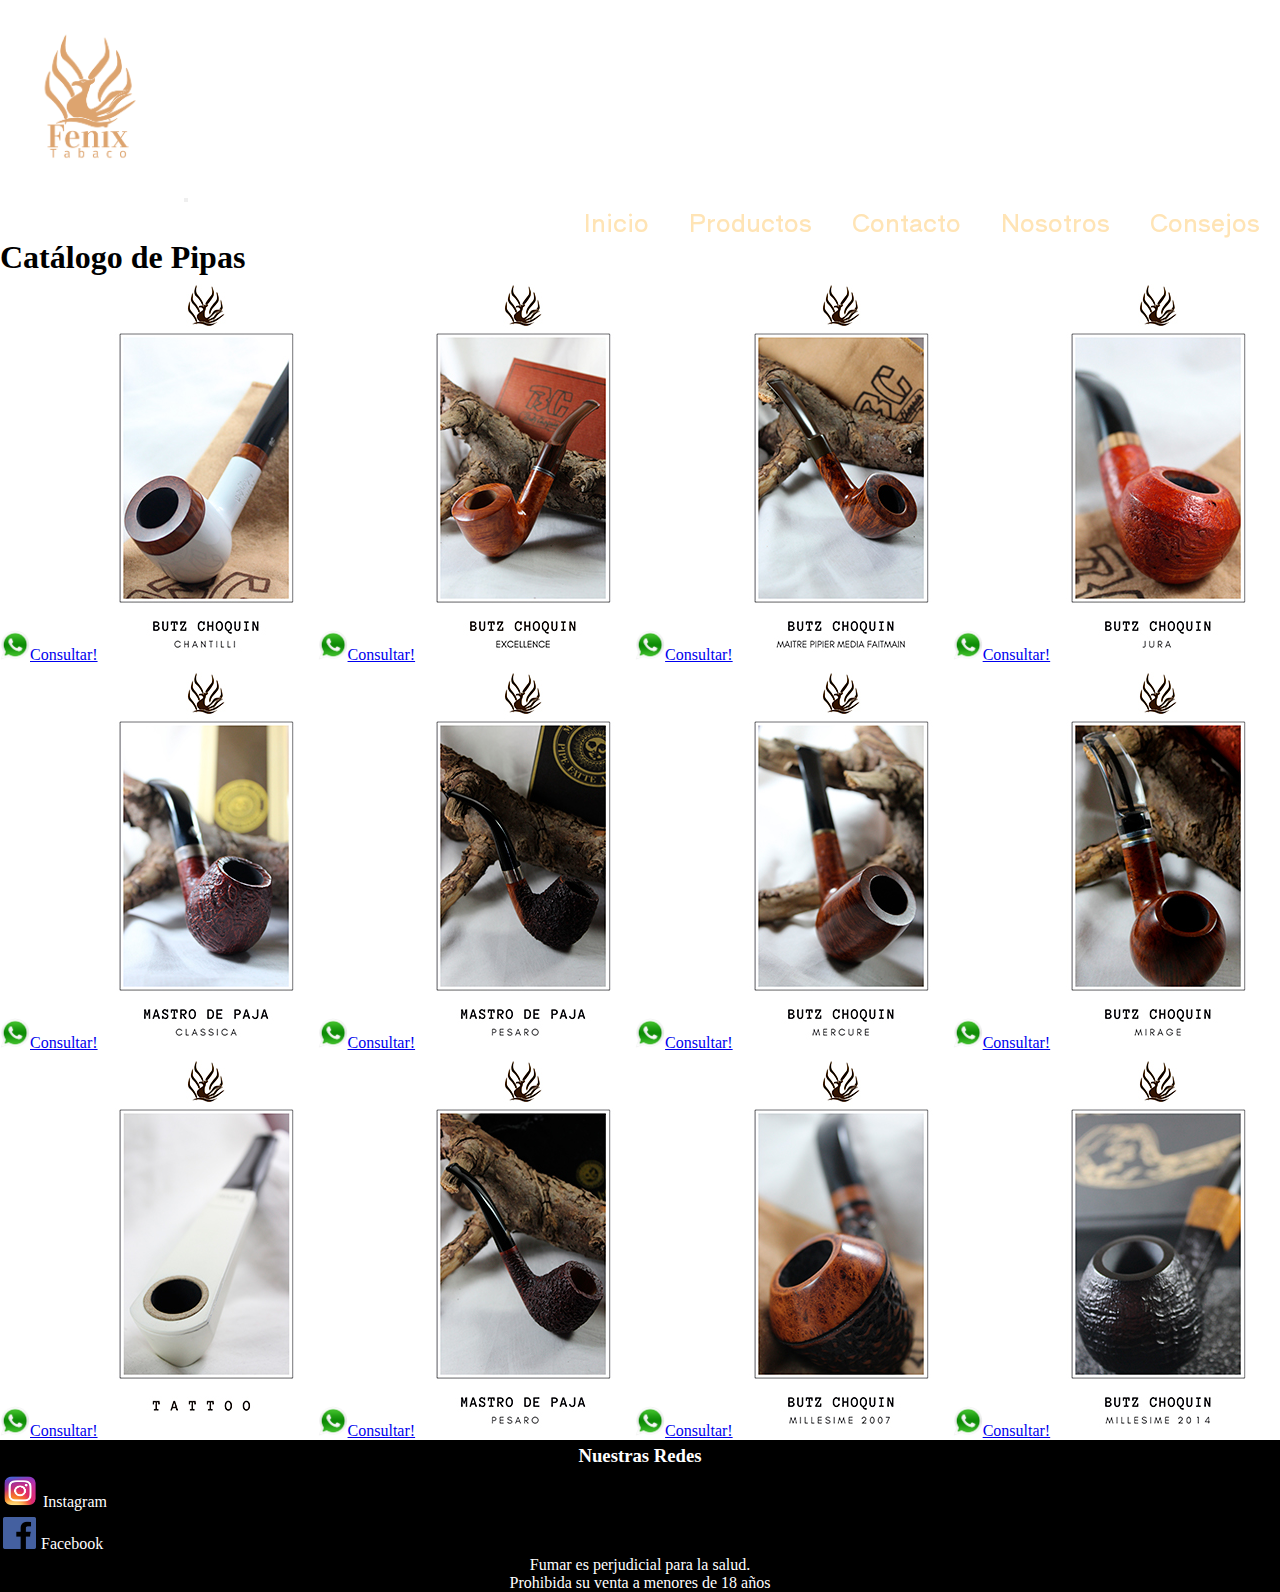
<file: views/products/pipas.html>
<!DOCTYPE html>
<html lang="en">
<head>
    <meta charset="UTF-8">
    <meta http-equiv="X-UA-Compatible" content="IE=edge">
    <meta name="viewport" content="width=device-width, initial-scale=1.0">
    <title>Fenix Tabaco</title>
    <meta name="keywords" content="tabaco, cigarrillo, fumar, encendedor, pipa, filtro">
    <meta name="description" content="Somos una tabaquería con más de 10 años de trayectoria. Ubicados en Quilmes centro, vendemos todo tipo de productos de calidad y excelencia en el mercado">
    <link rel="stylesheet" href="../../SASS/style.css">
    <link rel="shortcut icon" href="../../img/Logo2.png">
    <link rel="preconnect" href="https://fonts.googleapis.com">
    <link rel="preconnect" href="https://fonts.gstatic.com" crossorigin>
    <link href="https://fonts.googleapis.com/css2?family=Shippori+Antique&display=swap" rel="stylesheet">
    <link href="https://fonts.googleapis.com/css2?family=Josefin+Sans:ital,wght@1,100;1,700&display=swap"
    rel="stylesheet">
    <link href="https://cdn.jsdelivr.net/npm/bootstrap@5.1.3/dist/css/bootstrap.min.css" rel="stylesheet"
        integrity="sha384-1BmE4kWBq78iYhFldvKuhfTAU6auU8tT94WrHftjDbrCEXSU1oBoqyl2QvZ6jIW3" crossorigin="anonymous">
</head>

<body>
    <header class="header">
        <nav class="navbar navbar-expand-lg navbar-dark fd-hd">
            <div class="container-fluid">
                <a href="../../index.html"><img src="../../img/Logo2.png" width="180" height="200" alt="Logo"></a>

                <button class="navbar-toggler" type="button" data-bs-toggle="collapse"
                    data-bs-target="#navbarSupportedContent" aria-controls="navbarSupportedContent"
                    aria-expanded="false" aria-label="Toggle navigation">
                    <span class="navbar-toggler-icon"></span>
                </button>

                <div class="collapse navbar-collapse" id="navbarSupportedContent">
                    <ul class="headerLista">
                        <li class="nav-item">
                            <a href="../../index.html">Inicio</a>
                        </li>
                        <li class="nav-item">
                            <a href="../productos.html">Productos</a>
                        </li>
                        <li class="nav-item">
                            <a href="../contacto.html">Contacto</a>
                        </li>
                        <li class="nav-item">
                            <a class="mobileNone" href="../nosotros.html">Nosotros</a>
                        </li>
                        <li class="nav-item">
                            <a class="mobileNone" href="../info.html">Consejos</a>
                        </li>
                </div>
            </div>
        </nav>
    </header>

    <div class="titlePipas fd-tl">
        <h1>Catálogo de Pipas</h1>
    </div>

    <main id="containerPipas ">
        <div class="pipas fd-na">
            
            <a href="https://wa.me/5491162002645"><span><img src="../../img/wp.png" width="30" height="30" alt="logowp">Consultar!</span><img class="pipasImag" src="../../img/CHANTILLI (2).jpg" alt="pipas"></a>
            <a href="https://wa.me/5491162002645"><span><img src="../../img/wp.png" width="30" height="30" alt="logowp">Consultar!</span><img class="pipasImag" src="../../img/EXCELE1.jpg" alt="pipas"></a>
            <a href="https://wa.me/5491162002645"><span><img src="../../img/wp.png" width="30" height="30" alt="logowp">Consultar!</span><img class="pipasImag" src="../../img/FAITMAN (2).jpg" alt="pipas"></a>
            <a href="https://wa.me/5491162002645"><span><img src="../../img/wp.png" width="30" height="30" alt="logowp">Consultar!</span><img class="pipasImag" src="../../img/JURA (1).jpg" alt="pipas"></a>
            <a href="https://wa.me/5491162002645"><span><img src="../../img/wp.png" width="30" height="30" alt="logowp">Consultar!</span><img class="pipasImag" src="../../img/MASTRO1 (1).jpg" alt="pipas"></a>
            <a href="https://wa.me/5491162002645"><span><img src="../../img/wp.png" width="30" height="30" alt="logowp">Consultar!</span><img class="pipasImag" src="../../img/MASTRO3 (1).jpg" alt="pipas"></a>
            <a href="https://wa.me/5491162002645"><span><img src="../../img/wp.png" width="30" height="30" alt="logowp">Consultar!</span><img class="pipasImag" src="../../img/MERCURE (1).jpg" alt="pipas"></a>
            <a href="https://wa.me/5491162002645"><span><img src="../../img/wp.png" width="30" height="30" alt="logowp">Consultar!</span><img class="pipasImag" src="../../img/MIRAGE (1).jpg" alt="pipas"></a>
            <a href="https://wa.me/5491162002645"><span><img src="../../img/wp.png" width="30" height="30" alt="logowp">Consultar!</span><img class="pipasImag" src="../../img/pipaA.jpg" alt="pipas"></a>
            <a href="https://wa.me/5491162002645"><span><img src="../../img/wp.png" width="30" height="30" alt="logowp">Consultar!</span><img class="pipasImag" src="../../img/pipaB.jpg"" alt="pipas"></a>
            <a href="https://wa.me/5491162002645"><span><img src="../../img/wp.png" width="30" height="30" alt="logowp">Consultar!</span><img class="pipasImag" src="../../img/pipaC.jpg" alt="pipas"></a>
            <a href="https://wa.me/5491162002645"><span><img src="../../img/wp.png" width="30" height="30" alt="logowp">Consultar!</span><img class="pipasImag" src="../../img/pipaD.jpg" alt="pipas"></a>
        </div>
    </main> 

    <footer class="footer fd-tl">
        <h3>Nuestras Redes</h3>
        <div class="footerLink">

            <a href="https://www.instagram.com/fenixtabaco/" target="_blank"><img src="../../img/insta.png" width="35"
                    height="32" alt="Instagram"><span class="contentFooterRedes">Instagram</span></a>
            <a href="https://www.facebook.com/fenixtabacoquilmes/" target="_blank"><img src="../../img/face.png"
                    width="33" height="32" alt="Facebook"><span class="contentFooterRedes2">Facebook</span></a>
        </div>

        <div class="footerLey">
            <p>Fumar es perjudicial para la salud.</p>
            <p>Prohibida su venta a menores de 18 años</p>
        </div>

    </footer>

    <script src="https://cdn.jsdelivr.net/npm/bootstrap@5.1.3/dist/js/bootstrap.bundle.min.js"
    integrity="sha384-ka7Sk0Gln4gmtz2MlQnikT1wXgYsOg+OMhuP+IlRH9sENBO0LRn5q+8nbTov4+1p"
    crossorigin="anonymous"></script>
</body>
</html>
</file>
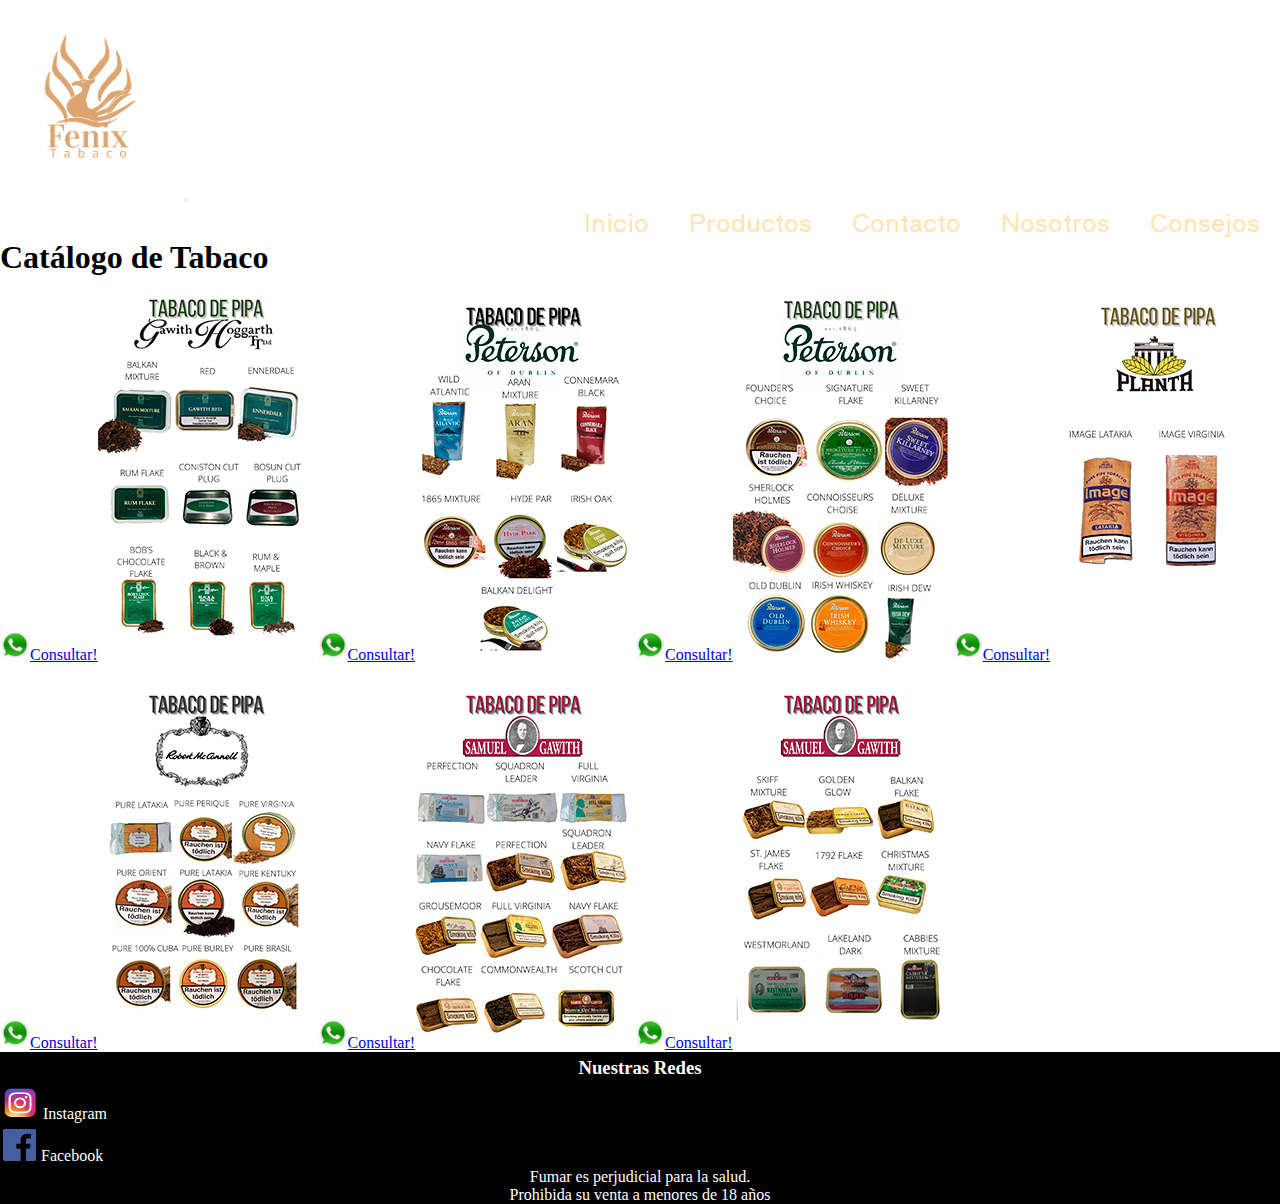
<file: views/products/tabaco.html>
<!DOCTYPE html>
<html lang="en">
<head>
    <meta charset="UTF-8">
    <meta http-equiv="X-UA-Compatible" content="IE=edge">
    <meta name="viewport" content="width=device-width, initial-scale=1.0">
    <title>Fenix Tabaco</title>
    <meta name="keywords" content="tabaco, cigarrillo, fumar, encendedor, pipa, filtro">
    <meta name="description" content="Somos una tabaquería con más de 10 años de trayectoria. Ubicados en Quilmes centro, vendemos todo tipo de productos de calidad y excelencia en el mercado">
    <link rel="stylesheet" href="../../SASS/style.css">
    <link rel="shortcut icon" href="../../img/Logo2.png">
    <link rel="preconnect" href="https://fonts.googleapis.com">
    <link rel="preconnect" href="https://fonts.gstatic.com" crossorigin>
    <link href="https://fonts.googleapis.com/css2?family=Shippori+Antique&display=swap" rel="stylesheet">
    <link href="https://fonts.googleapis.com/css2?family=Josefin+Sans:ital,wght@1,100;1,700&display=swap"
    rel="stylesheet">
    <link href="https://cdn.jsdelivr.net/npm/bootstrap@5.1.3/dist/css/bootstrap.min.css" rel="stylesheet"
        integrity="sha384-1BmE4kWBq78iYhFldvKuhfTAU6auU8tT94WrHftjDbrCEXSU1oBoqyl2QvZ6jIW3" crossorigin="anonymous">
</head>

<body>

    <header class="header">
        <nav class="navbar navbar-expand-lg navbar-dark fd-hd">
            <div class="container-fluid">
                <a href="../../index.html"><img src="../../img/Logo2.png" width="180" height="200" alt="Logo"></a>

                <button class="navbar-toggler" type="button" data-bs-toggle="collapse"
                    data-bs-target="#navbarSupportedContent" aria-controls="navbarSupportedContent"
                    aria-expanded="false" aria-label="Toggle navigation">
                    <span class="navbar-toggler-icon"></span>
                </button>

                <div class="collapse navbar-collapse" id="navbarSupportedContent">
                    <ul class="headerLista">
                        <li class="nav-item">
                            <a href="../../index.html">Inicio</a>
                        </li>
                        <li class="nav-item">
                            <a href="../productos.html">Productos</a>
                        </li>
                        <li class="nav-item">
                            <a href="../contacto.html">Contacto</a>
                        </li>
                        <li class="nav-item">
                            <a class="mobileNone" href="../nosotros.html">Nosotros</a>
                        </li>
                        <li class="nav-item">
                            <a class="mobileNone" href="../info.html">Consejos</a>
                        </li>
                </div>
            </div>
        </nav>
    </header>

    <div class="titleTabaco fd-tl">
        <h1>Catálogo de Tabaco</h1>
    </div>
    

    <main id="containerTabaco">
        <div class="tabaco fd-na">
            <a href="https://wa.me/5491162002645"><span><img src="../../img/wp.png" width="30" height="30" alt="logowp">Consultar!</span><img class="tabacoImag" src="../../img/tabaco_gawith.jpg" alt="Tabaco"></a>
            <a href="https://wa.me/5491162002645"><span><img src="../../img/wp.png" width="30" height="30" alt="logowp">Consultar!</span><img class="tabacoImag" src="../../img/tabaco_peter.jpg" alt="Tabaco"></a>
            <a href="https://wa.me/5491162002645"><span><img src="../../img/wp.png" width="30" height="30" alt="logowp">Consultar!</span><img class="tabacoImag" src="../../img/tabaco_peter2.jpg" alt="Tabaco"></a>
            <a href="https://wa.me/5491162002645"><span><img src="../../img/wp.png" width="30" height="30" alt="logowp">Consultar!</span><img class="tabacoImag" src="../../img/tabaco_planta.jpg" alt="Tabaco"></a>
            <a href="https://wa.me/5491162002645"><span><img src="../../img/wp.png" width="30" height="30" alt="logowp">Consultar!</span><img class="tabacoImag" src="../../img/tabaco_robert.jpg" alt="Tabaco"></a>
            <a href="https://wa.me/5491162002645"><span><img src="../../img/wp.png" width="30" height="30" alt="logowp">Consultar!</span><img class="tabacoImag" src="../../img/tabaco_samuel.jpg" alt="Tabaco"></a>
            <a href="https://wa.me/5491162002645"><span><img src="../../img/wp.png" width="30" height="30" alt="logowp">Consultar!</span><img class="tabacoImag" src="../../img/tabaco_samuel2.jpg" alt="Tabaco"></a>
            
        </div>
    </main>

    <footer class="footer fd-tl">
        <h3>Nuestras Redes</h3>
        <div class="footerLink">

            <a href="https://www.instagram.com/fenixtabaco/" target="_blank"><img src="../../img/insta.png" width="35"
                    height="32" alt="Instagram"><span class="contentFooterRedes">Instagram</span></a>
            <a href="https://www.facebook.com/fenixtabacoquilmes/" target="_blank"><img src="../../img/face.png"
                    width="33" height="32" alt="Facebook"><span class="contentFooterRedes2">Facebook</span></a>
        </div>

        <div class="footerLey">
            <p>Fumar es perjudicial para la salud.</p>
            <p>Prohibida su venta a menores de 18 años</p>
        </div>
    </footer>

    <script src="https://cdn.jsdelivr.net/npm/bootstrap@5.1.3/dist/js/bootstrap.bundle.min.js"
    integrity="sha384-ka7Sk0Gln4gmtz2MlQnikT1wXgYsOg+OMhuP+IlRH9sENBO0LRn5q+8nbTov4+1p"
    crossorigin="anonymous"></script>
</body>
</html>
</file>
<file: SASS/style.css>
* {
  margin: 0;
  padding: 0;
  list-style: none;
}

/*---------------------------INICIO--------------------------------/

/*------------------------HEADER-------------------------*/
.header {
  position: -webkit-sticky;
  position: sticky;
  top: 0;
  z-index: 999;
}

.header .headerBg {
  background-image: -webkit-gradient(linear, right top, left top, from(#310b0b), color-stop(#500b0b), to(black));
  background-image: linear-gradient(to left, #310b0b, #500b0b, black);
}

.header .headerLista {
  width: 100%;
  display: -webkit-box;
  display: -ms-flexbox;
  display: flex;
  -webkit-box-pack: end;
      -ms-flex-pack: end;
          justify-content: flex-end;
}

.header .headerLista a {
  font: 1.5rem "Shippori Antique", sans-serif;
  color: moccasin;
  text-decoration: none;
  margin: 20px;
}

.header .headerLista a:hover {
  font-size: 3rem;
  color: white;
  -webkit-transition: 0.30s;
  transition: 0.30s;
}

/*-----------------------AVISOTITLE---------------------*/
.avisoTitle {
  height: 40px;
  display: -webkit-box;
  display: -ms-flexbox;
  display: flex;
  background-color: black;
  color: moccasin;
  -webkit-box-pack: center;
      -ms-flex-pack: center;
          justify-content: center;
  -webkit-box-align: center;
      -ms-flex-align: center;
          align-items: center;
  border-top: 1px solid;
  border-bottom: 1px solid;
  border-color: moccasin;
}

.avisoTitle h4 {
  font-size: 1rem;
}

/*------------------------MainCarusel--------------------*/
.mainText {
  top: 20%;
}

.mainText p {
  font: 2rem "Josefin Sans", sans-serif;
  color: moccasin;
  font-weight: 700;
}

/*-----------------------ContainerSection----------------*/
.containerSection {
  background-image: -webkit-gradient(linear, right top, left top, from(#310b0b), color-stop(#500b0b), to(black));
  background-image: linear-gradient(to left, #310b0b, #500b0b, black);
}

/*---------------------------Aside-----------------------*/
.containerAside img {
  width: 300px;
  height: 220px;
}

/*---------------------------Footer----------------------*/
.footer {
  display: -webkit-box;
  display: -ms-flexbox;
  display: flex;
  -webkit-box-orient: vertical;
  -webkit-box-direction: normal;
      -ms-flex-direction: column;
          flex-direction: column;
  background-color: black;
  height: auto;
}

.footer h3 {
  padding: 5px;
  text-align: center;
  color: white;
}

.footer .footerLink {
  display: -webkit-box;
  display: -ms-flexbox;
  display: flex;
  -webkit-box-orient: vertical;
  -webkit-box-direction: normal;
      -ms-flex-direction: column;
          flex-direction: column;
}

.footer .footerLink a {
  margin: 3px;
  text-decoration: none;
  color: white;
  width: 10%;
}

.footer .footerLink a span {
  padding: 5px;
}

.footer .footerLey {
  display: -webkit-box;
  display: -ms-flexbox;
  display: flex;
  -webkit-box-orient: vertical;
  -webkit-box-direction: normal;
      -ms-flex-direction: column;
          flex-direction: column;
  -webkit-box-pack: center;
      -ms-flex-pack: center;
          justify-content: center;
  -webkit-box-align: center;
      -ms-flex-align: center;
          align-items: center;
  color: white;
}

/*---------------------Productos-----------------------------/*
/*----------------------Title----------------------*/
.titleProducts {
  height: 50px;
  display: -webkit-box;
  display: -ms-flexbox;
  display: flex;
  -webkit-box-pack: center;
      -ms-flex-pack: center;
          justify-content: center;
  -webkit-box-align: center;
      -ms-flex-align: center;
          align-items: center;
  background-color: black;
  border-top: 1px moccasin solid;
  border-bottom: 1px moccasin solid;
}

.titleProducts h1 {
  font: 1.8rem "Shippori Antique", sans-serif;
  color: moccasin;
}

#containerMainProducts {
  background-image: url(../img/fondoproductos.jpg);
  background-size: cover;
  background-repeat: no-repeat;
}

#containerMainProducts h2 {
  color: moccasin;
}

/*---------------------MEDIAQ----------------------*/
@media screen and (max-width: 1200px) {
  .containerSection {
    display: none;
  }
  .footerLink {
    -ms-flex-pack: distribute;
        justify-content: space-around;
    -webkit-box-orient: horizontal;
    -webkit-box-direction: normal;
        -ms-flex-direction: row;
            flex-direction: row;
    margin: 0 auto;
  }
  .footerLink span {
    display: none;
  }
}

@media screen and (max-width: 992px) {
  .headerLista {
    -webkit-box-align: end;
        -ms-flex-align: end;
            align-items: flex-end;
    -webkit-box-orient: vertical;
    -webkit-box-direction: normal;
        -ms-flex-direction: column;
            flex-direction: column;
  }
  .containerMain p {
    font-size: 1.3rem;
  }
  .containerAside img {
    padding: 10px;
    width: 180px;
    height: 140px;
  }
}

@media screen and (max-width: 520px) {
  .containerMain p {
    font-size: 1rem;
  }
  .avisoTitle h4 {
    font-size: 0.7rem;
  }
  .containerTitle h2 {
    padding: 5px;
    font-size: 1rem;
  }
}
/*# sourceMappingURL=style.css.map */
</file>
